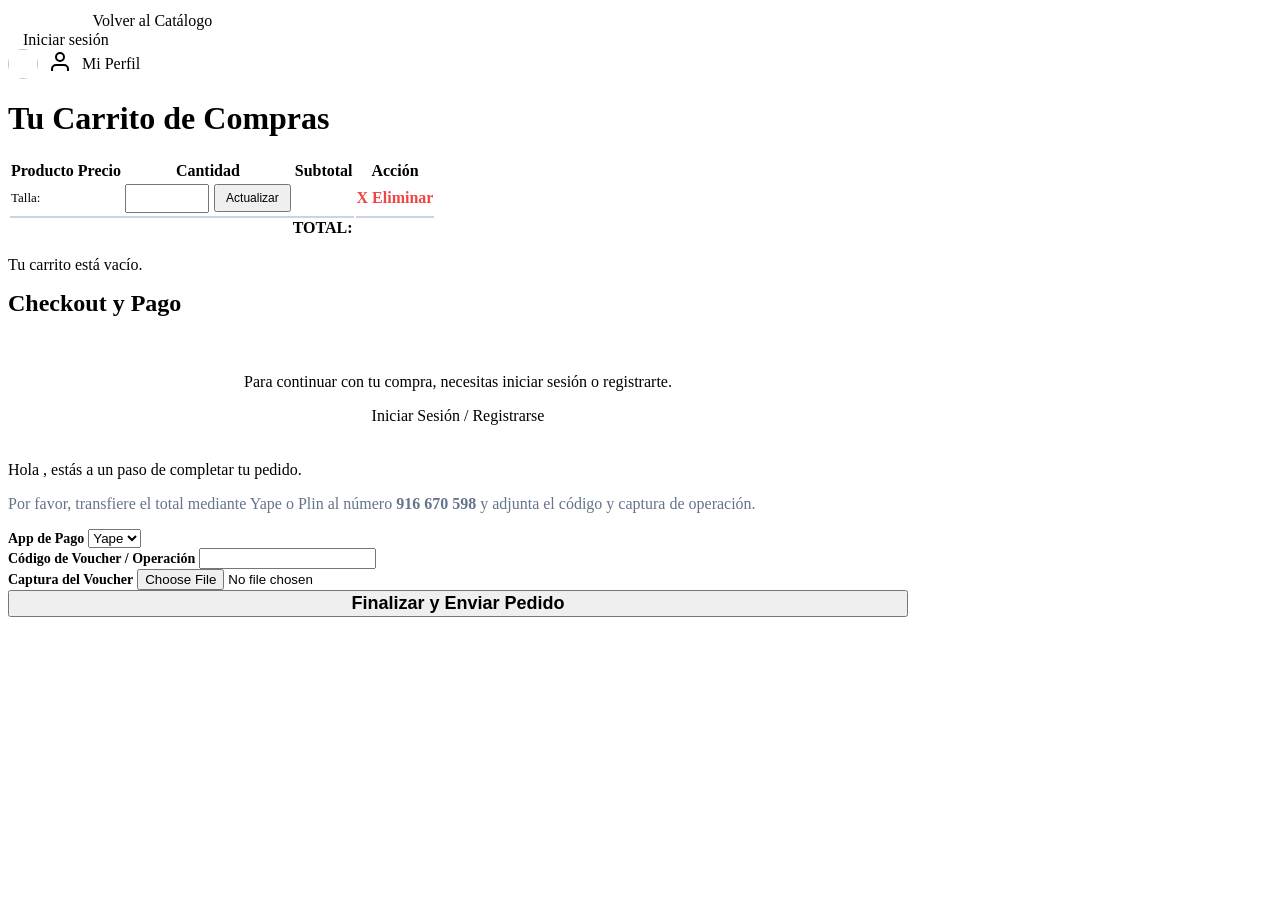
<file: src/main/resources/templates/carrito.html>
<!DOCTYPE html>
<html xmlns:th="http://www.thymeleaf.org">
<head>
    <meta charset="UTF-8">
    <title>Carrito de Compras</title>
    <link rel="icon" type="image/png" th:href="@{/assets/favicon_square.png}">
    <link rel="stylesheet" th:href="@{/css/style.css}">
</head>
<body>
    <div class="top-nav">
        <div>
            <span style="font-weight: 800; font-size: 20px; color: white;">PALANT</span>
            <a th:href="@{/catalogo}">Volver al Catálogo</a>
        </div>
        <div>
            <a th:if="${session.usuarioLogueado == null}" th:href="@{/login}" class="btn" style="color: var(--nav-gradient); padding: 5px 15px;">Iniciar sesión</a>
            <a th:if="${session.usuarioLogueado != null}" th:href="@{/perfil}" style="display:flex; align-items:center; gap:10px;">
                <img th:if="${session.usuarioLogueado.fotoPerfil != null}" th:src="${session.usuarioLogueado.fotoPerfil}" style="width: 30px; height: 30px; border-radius: 50%; object-fit: cover;">
                <span th:if="${session.usuarioLogueado.fotoPerfil == null}">
                    <svg width="24" height="24" viewBox="0 0 24 24" fill="none" stroke="currentColor" stroke-width="2"><path d="M20 21v-2a4 4 0 0 0-4-4H8a4 4 0 0 0-4 4v2"></path><circle cx="12" cy="7" r="4"></circle></svg>
                </span> Mi Perfil
            </a>
        </div>
    </div>

    <div class="container" style="max-width: 900px;">
        <h1>Tu Carrito de Compras</h1>
        
        <table th:if="${session.carrito != null and !session.carrito.isEmpty()}" class="cart-table">
            <tr>
                <th>Producto</th>
                <th>Precio</th>
                <th>Cantidad</th>
                <th>Subtotal</th>
                <th>Acción</th>
            </tr>
            <tr th:each="item : ${session.carrito}">
                <td>
                    <strong th:text="${item.producto.nombre}"></strong>
                    <div th:if="${item.talla != null and !item.talla.isEmpty()}" style="font-size: 13px; color: var(--text-muted);">
                        Talla: <span th:text="${item.talla}"></span>
                    </div>
                </td>
                <td th:text="'S/ ' + ${item.producto.precio}"></td>
                <td>
                    <form th:action="@{/carrito/actualizar}" method="post" style="display:inline-flex; align-items:center; gap:5px;">
                        <input type="hidden" name="id" th:value="${item.producto.idProducto}">
                        <input type="number" name="cant" th:value="${item.cantidad}" min="1" class="form-control" style="width: 70px; padding: 5px;">
                        <button type="submit" class="btn" style="padding: 5px 10px; font-size:12px;">Actualizar</button>
                    </form>
                </td>
                <td th:text="'S/ ' + ${item.subtotal}"></td>
                <td>
                    <a th:href="@{/carrito/eliminar(id=${item.producto.idProducto}, talla=${item.talla})}" style="color: #ef4444; font-weight:bold; text-decoration:none;">X Eliminar</a>
                </td>
            </tr>
            <tr>
                <td colspan="4" style="text-align: right; font-weight: bold; border-top: 2px solid #cbd5e1;">TOTAL:</td>
                <td th:text="'S/ ' + ${total}" style="font-weight: bold; color: var(--accent); border-top: 2px solid #cbd5e1; font-size:18px;"></td>
            </tr>
        </table>
        
        <p th:if="${session.carrito == null or session.carrito.isEmpty()}">Tu carrito está vacío.</p>
        
        <div class="checkout-card" th:if="${session.carrito != null and !session.carrito.isEmpty()}">
            <h2 style="margin-top:0;">Checkout y Pago</h2>
            
            <div th:if="${session.usuarioLogueado == null}" style="text-align: center; padding: 20px;">
                <p>Para continuar con tu compra, necesitas iniciar sesión o registrarte.</p>
                <a th:href="@{/login}" class="btn">Iniciar Sesión / Registrarse</a>
            </div>
            
            <div th:if="${session.usuarioLogueado != null}">
                <p>Hola <strong th:text="${session.usuarioLogueado.nombres}"></strong>, estás a un paso de completar tu pedido.</p>
                <p style="color: #64748b;">Por favor, transfiere el total mediante Yape o Plin al número <strong>916 670 598</strong> y adjunta el código y captura de operación.</p>
                
                <form th:action="@{/carrito/checkout}" method="post" enctype="multipart/form-data">
                    <div class="form-group">
                        <label style="font-weight: bold; font-size: 14px;">App de Pago</label>
                        <select name="metodoPago" class="form-control">
                            <option value="Yape">Yape</option>
                            <option value="Plin">Plin</option>
                        </select>
                    </div>
                    <div class="form-group">
                        <label style="font-weight: bold; font-size: 14px;">Código de Voucher / Operación</label>
                        <input type="text" name="codigoVoucher" class="form-control" required>
                    </div>
                    <div class="form-group">
                        <label style="font-weight: bold; font-size: 14px;">Captura del Voucher</label>
                        <input type="file" name="archivoVoucher" class="form-control" accept="image/*" required>
                    </div>
                    <button type="submit" class="btn" style="width: 100%; font-size: 18px; font-weight: bold;">Finalizar y Enviar Pedido</button>
                </form>
            </div>
        </div>
    </div>
</body>
</html>
</file>
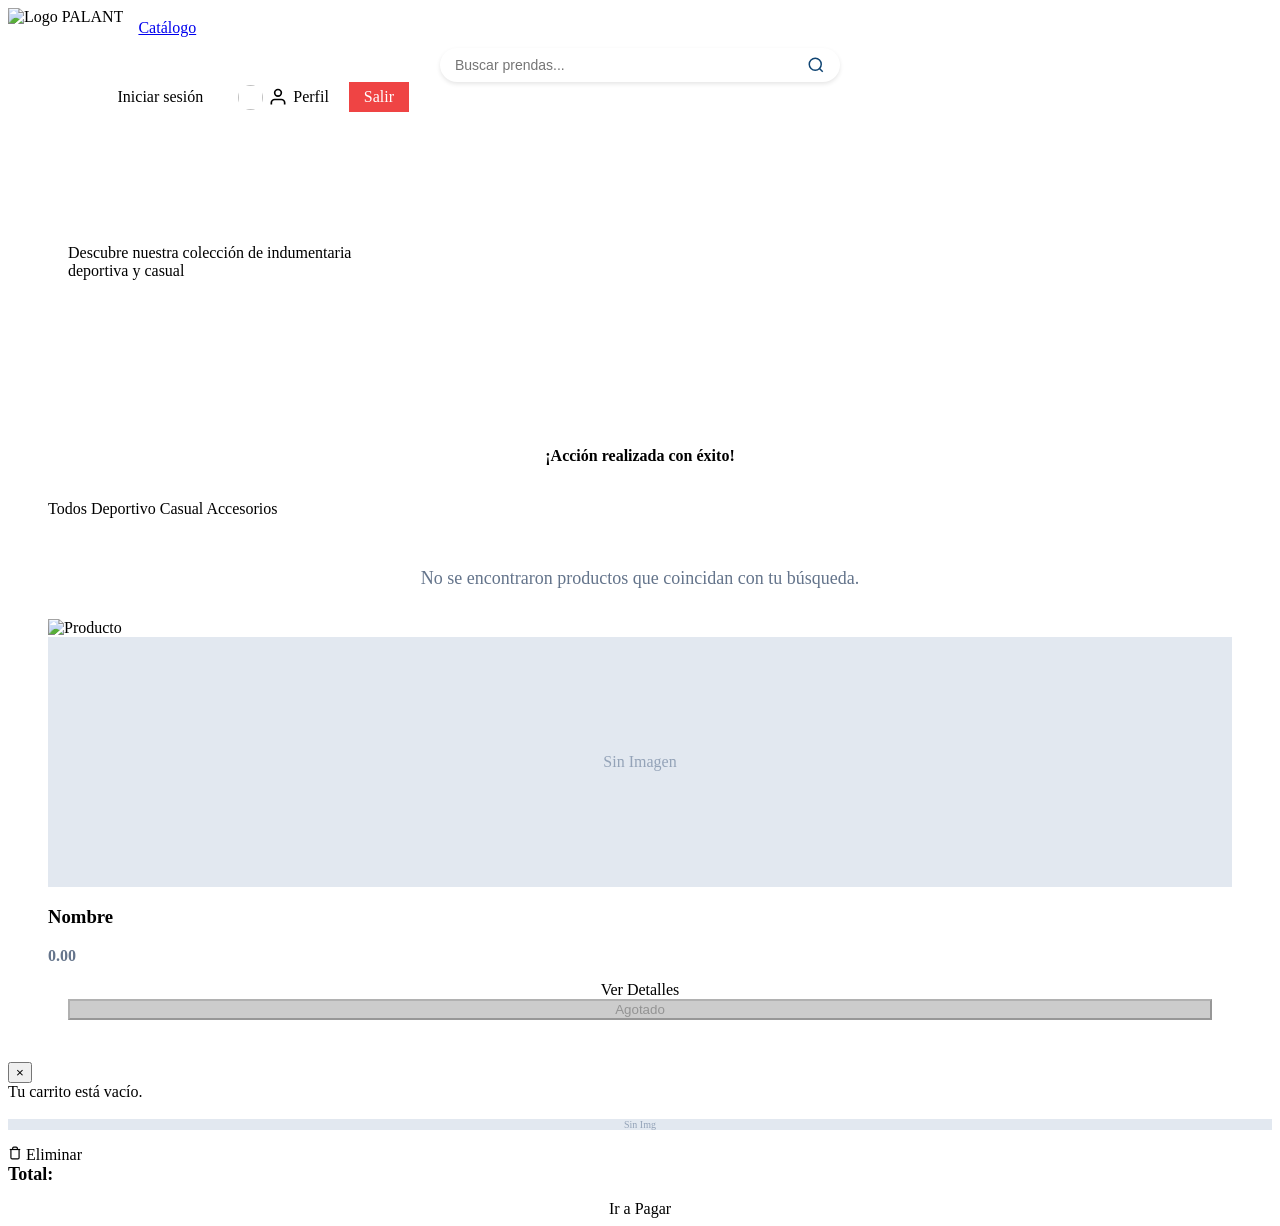
<file: src/main/resources/templates/catalogo.html>
<!DOCTYPE html>
<html xmlns:th="http://www.thymeleaf.org">
<head>
    <meta charset="UTF-8">
    <title>Catálogo PALANT S.A.C</title>
    <link rel="icon" type="image/png" th:href="@{/assets/favicon_square.png}">
    <link rel="stylesheet" th:href="@{/css/style.css}">
</head>
<body>
    <div class="top-nav">
        <div style="display: flex; align-items: center;">
            <img th:src="@{/assets/favicon.png}" alt="Logo PALANT" style="height: 40px; margin-right: 15px; object-fit: contain;">
            <a href="#">Catálogo</a>
        </div>
        <div style="flex-grow: 1; display: flex; justify-content: center; padding: 0 20px;">
            <form th:action="@{/catalogo}" method="get" style="display: flex; width: 100%; max-width: 400px; box-shadow: 0 2px 4px rgba(0,0,0,0.1); border-radius: 20px; overflow: hidden; background: white;">
                <input type="text" name="buscar" th:value="${busquedaActual}" placeholder="Buscar prendas..." style="border: none; padding: 8px 15px; width: 100%; outline: none; font-size: 14px; background: transparent;">
                <input type="hidden" name="categoria" th:value="${categoriaActual}">
                <button type="submit" style="background: transparent; border: none; padding: 8px 15px; cursor: pointer; color: #104573; font-size: 14px; transition: transform 0.2s;" onmouseover="this.style.transform='scale(1.1)'" onmouseout="this.style.transform='scale(1)'">
                    <svg width="18" height="18" viewBox="0 0 24 24" fill="none" stroke="currentColor" stroke-width="2" style="vertical-align: middle;">
                        <circle cx="11" cy="11" r="8"></circle>
                        <line x1="21" y1="21" x2="16.65" y2="16.65"></line>
                    </svg>
                </button>
            </form>
        </div>
        <div style="display: flex; align-items: center; gap: 20px;">
            <a href="#" onclick="openCart(event)" style="display: inline-flex; align-items: center; gap: 5px; color: white; text-decoration: none; font-weight: bold; transition: color 0.3s;">
                <svg width="18" height="18" viewBox="0 0 24 24" fill="none" stroke="currentColor" stroke-width="2"><path d="M6 2L3 6v14a2 2 0 0 0 2 2h14a2 2 0 0 0 2-2V6l-3-4z"></path><line x1="3" y1="6" x2="21" y2="6"></line><path d="M16 10a4 4 0 0 1-8 0"></path></svg> Carrito
            </a>
            <a th:if="${session.usuarioLogueado == null}" th:href="@{/login}" class="btn" style="color: var(--nav-gradient); padding: 6px 15px;">Iniciar sesión</a>
            <a th:if="${session.usuarioLogueado != null}" th:href="@{/perfil}" style="display:inline-flex; align-items:center; gap:5px;">
                <img th:if="${session.usuarioLogueado.fotoPerfil != null}" th:src="${session.usuarioLogueado.fotoPerfil}" style="width:25px; height:25px; border-radius:50%; object-fit:cover;">
                <span th:if="${session.usuarioLogueado.fotoPerfil == null}" style="display: flex; align-items: center;">
                    <svg width="20" height="20" viewBox="0 0 24 24" fill="none" stroke="currentColor" stroke-width="2"><path d="M20 21v-2a4 4 0 0 0-4-4H8a4 4 0 0 0-4 4v2"></path><circle cx="12" cy="7" r="4"></circle></svg>
                </span> Perfil
            </a>
            <a th:if="${session.usuarioLogueado != null}" th:href="@{/logout}" class="btn" style="background: #ef4444; color: white; padding: 6px 15px;">Salir</a>
        </div>
    </div>

    <div class="container" style="max-width: 1600px; padding: 0 40px;">
        
        <!-- Carrusel de Banners -->
        <div class="hero" style="padding: 0; overflow: hidden; position: relative; height: 300px; display: flex; align-items: center; justify-content: center;">
            
            <div th:if="${banners == null or banners.isEmpty()}" style="padding: 50px 20px;">
                Descubre nuestra colección de indumentaria deportiva y casual
            </div>

            <div th:if="${banners != null and !banners.isEmpty()}" class="carousel" style="width: 100%; height: 100%; position: relative;">
                <div th:each="b, iterStat : ${banners}" class="carousel-slide" th:style="${iterStat.index == 0 ? 'display:block;' : 'display:none;'} + ' width:100%; height:100%;'">
                    <img th:src="${b.imagenBase64}" style="width: 100%; height: 100%; object-fit: cover; border-radius: 12px;">
                </div>
            </div>
            
        </div>
        
        <script>
            let slideIndex = 0;
            const slides = document.querySelectorAll('.carousel-slide');
            if(slides.length > 1) {
                setInterval(() => {
                    slides[slideIndex].style.display = 'none';
                    slideIndex = (slideIndex + 1) % slides.length;
                    slides[slideIndex].style.display = 'block';
                }, 3500); // Cambia cada 3.5 segundos
            }
        </script>
        
        <div th:if="${param.exito}" style="background: var(--accent); color: var(--bg-dark); padding: 15px; border-radius: 8px; margin-top: 20px; text-align: center; font-weight: bold;">
            ¡Acción realizada con éxito!
        </div>

        <div class="category-tabs" style="margin-top: 20px;">
            <a th:href="@{/catalogo(categoria='Todos', buscar=${busquedaActual})}" th:class="${categoriaActual == 'Todos' ? 'tab active' : 'tab'}">Todos</a>
            <a th:href="@{/catalogo(categoria='Deportivo', buscar=${busquedaActual})}" th:class="${categoriaActual == 'Deportivo' ? 'tab active' : 'tab'}">Deportivo</a>
            <a th:href="@{/catalogo(categoria='Casual', buscar=${busquedaActual})}" th:class="${categoriaActual == 'Casual' ? 'tab active' : 'tab'}">Casual</a>
            <a th:href="@{/catalogo(categoria='Accesorio', buscar=${busquedaActual})}" th:class="${categoriaActual == 'Accesorio' ? 'tab active' : 'tab'}">Accesorios</a>
        </div>

        <div th:if="${productos == null or productos.isEmpty()}" style="text-align: center; margin-top: 50px; color: #64748b; font-size: 18px;">
            No se encontraron productos que coincidan con tu búsqueda.
        </div>

        <div class="grid" style="margin-top: 30px;" th:if="${productos != null and !productos.isEmpty()}">
            <div class="prod-card" th:each="p : ${productos}" style="display: flex; flex-direction: column; height: 100%;">
                <a th:href="@{/producto/{id}(id=${p.idProducto})}" style="display:flex; flex-direction:column; flex-grow: 1; text-decoration:none; color:inherit;">
                    <img th:if="${p.imagenBase64 != null}" th:src="${p.imagenBase64}" class="prod-img" alt="Producto">
                    <div th:if="${p.imagenBase64 == null}" style="width:100%; height:250px; background:#e2e8f0; display:flex; align-items:center; justify-content:center; color:#94a3b8;">Sin Imagen</div>
                    
                    <div class="prod-info" style="flex-grow: 1;">
                        <h3 th:text="${p.nombre}">Nombre</h3>
                        <p th:text="${p.categoria}"></p>
                        <p style="color: #64748b; font-weight: bold;" th:text="'S/ ' + ${p.precio}">0.00</p>
                    </div>
                </a>
                <div style="padding: 0 20px 20px;">
                    <a th:href="@{/producto/{id}(id=${p.idProducto})}" class="add-btn" style="display:block; box-sizing: border-box; width: 100%; text-align:center; text-decoration:none;" th:if="${p.stock > 0}">Ver Detalles</a>
                    <button th:if="${p.stock <= 0}" class="add-btn" style="background: #ccc; cursor: not-allowed; box-sizing: border-box; width: 100%;" disabled>Agotado</button>
                </div>
            </div>
        </div>
    </div>

    <!-- CART DRAWER -->
    <div class="cart-overlay" id="cartOverlay" onclick="closeCart()"></div>
    <div class="cart-drawer" id="cartDrawer" th:classappend="${param.cart != null} ? 'open' : ''">
        <div class="cart-drawer-header">
            <h2 style="color: white; margin: 0; font-size: 1.2rem; display: flex; align-items: center; gap: 8px;">
                <svg width="20" height="20" viewBox="0 0 24 24" fill="none" stroke="currentColor" stroke-width="2"><path d="M6 2L3 6v14a2 2 0 0 0 2 2h14a2 2 0 0 0 2-2V6l-3-4z"></path></svg> Tu Carrito
            </h2>
            <button class="close-cart-btn" onclick="closeCart()">×</button>
        </div>
        <div class="cart-drawer-body">
            <div th:if="${session.carrito == null or session.carrito.isEmpty()}" class="cart-drawer-empty">
                Tu carrito está vacío.
            </div>
            <div th:if="${session.carrito != null and !session.carrito.isEmpty()}">
                <div class="cart-drawer-item" th:each="item : ${session.carrito}">
                    <img th:if="${item.producto.imagenBase64 != null}" th:src="${item.producto.imagenBase64}" class="cart-drawer-item-img">
                    <div th:if="${item.producto.imagenBase64 == null}" class="cart-drawer-item-img" style="background:#e2e8f0; display:flex; align-items:center; justify-content:center; color:#94a3b8; font-size:10px;">Sin Img</div>
                    
                    <div class="cart-drawer-item-info">
                        <p class="cart-drawer-item-title" th:text="${item.producto.nombre}"></p>
                        <p class="cart-drawer-item-meta" th:if="${item.talla != null}" th:text="'Talla: ' + ${item.talla}"></p>
                        <p class="cart-drawer-item-meta" th:text="'Cant: ' + ${item.cantidad}"></p>
                        <p class="cart-drawer-item-price" th:text="'S/ ' + ${item.subtotal}"></p>
                    </div>
                    
                    <div class="cart-drawer-item-actions">
                        <a th:href="@{/carrito/eliminar(id=${item.producto.idProducto}, talla=${item.talla})}" class="cart-drawer-item-delete">
                            <svg width="14" height="14" viewBox="0 0 24 24" fill="none" stroke="currentColor" stroke-width="2"><polyline points="3 6 5 6 21 6"></polyline><path d="M19 6v14a2 2 0 0 1-2 2H7a2 2 0 0 1-2-2V6m3 0V4a2 2 0 0 1 2-2h4a2 2 0 0 1 2 2v2"></path></svg> Eliminar
                        </a>
                    </div>
                </div>
            </div>
        </div>
        <div class="cart-drawer-footer" th:if="${session.carrito != null and !session.carrito.isEmpty()}">
            <div style="display:flex; justify-content:space-between; margin-bottom:15px; font-weight:bold; font-size:18px;">
                <span>Total:</span>
                <span style="color:var(--accent);" th:text="'S/ ' + ${#aggregates.sum(session.carrito.![subtotal])}"></span>
            </div>
            <a th:href="@{/carrito}" class="add-btn" style="display:block; text-align:center; text-decoration:none;">Ir a Pagar</a>
        </div>
    </div>

    <script>
        function openCart(e) {
            if(e) e.preventDefault();
            document.getElementById('cartOverlay').classList.add('show');
            document.getElementById('cartDrawer').classList.add('open');
        }
        function closeCart() {
            document.getElementById('cartOverlay').classList.remove('show');
            document.getElementById('cartDrawer').classList.remove('open');
            if(window.location.search.includes('cart=open')) {
                const newUrl = window.location.pathname + window.location.search.replace(/[\?&]cart=open/, '').replace(/^&/, '?');
                window.history.replaceState({}, '', newUrl || window.location.pathname);
            }
        }
        window.addEventListener('DOMContentLoaded', () => {
            if(window.location.search.includes('cart=open')) {
                document.getElementById('cartOverlay').classList.add('show');
            }
        });
    </script>
</body>
</html>
</file>
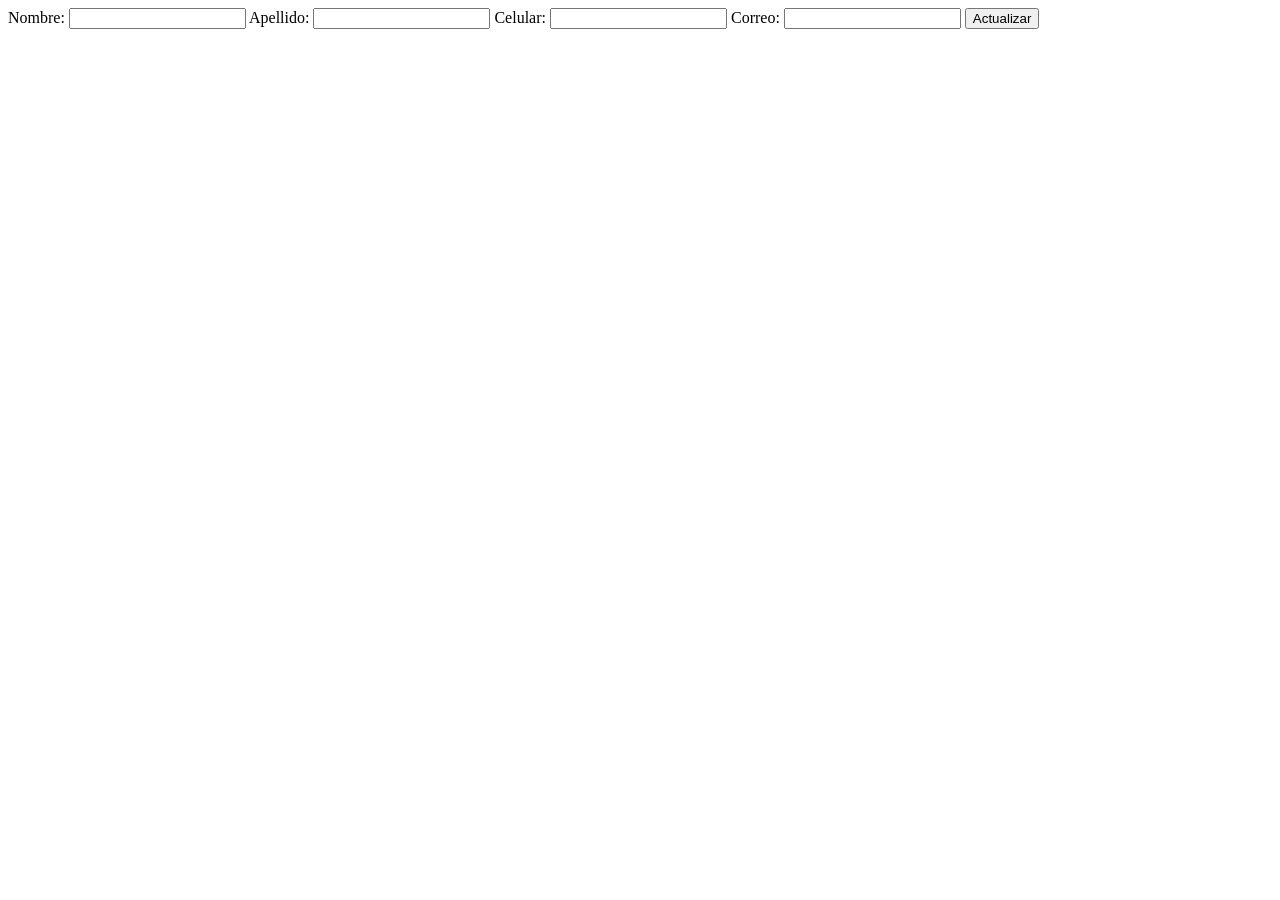
<file: src/main/resources/templates/formEditar.html>
<!DOCTYPE html>
<html>
<head>
<meta charset="UTF-8">
<title>Insert title here</title>
</head>
<body>
<form th:action="@{/actualizar}" th:object="${alumno}" method="post">

    <!-- Campo oculto: imprescindible para saber a QUIÉN actualizar -->
    <input type="hidden" th:field="*{idalumno}">

    <label>Nombre:</label>
    <input type="text" th:field="*{nombre}">

    <label>Apellido:</label>
    <input type="text" th:field="*{apellido}">

    <label>Celular:</label>
    <input type="text" th:field="*{celular}">

    <label>Correo:</label>
    <input type="email" th:field="*{correo}">

    <button type="submit">Actualizar</button>
</form>
</body>
</html>
</file>
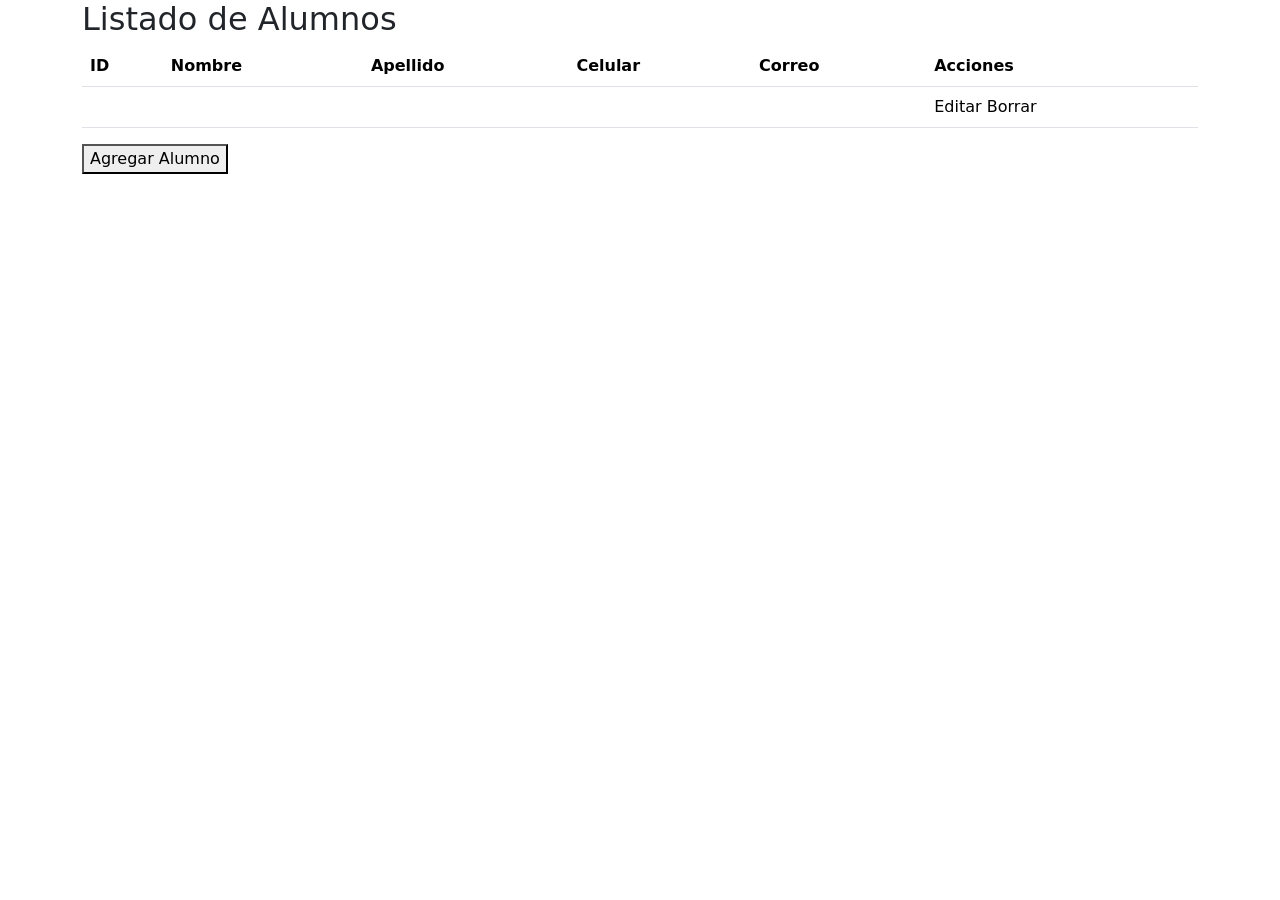
<file: src/main/resources/templates/listado.html>
<!DOCTYPE html>
<html xmlns:th="http://www.thymeleaf.org">
<head>
    <meta charset="UTF-8">
    <title>listado</title>
    <link href="https://cdn.jsdelivr.net/npm/bootstrap@5.3.8/dist/css/bootstrap.min.css" rel="stylesheet" integrity="sha384-sRIl4kxILFvY47J16cr9ZwB07vP4J8+LH7qKQnuqkuIAvNWLzeN8tE5YBujZqJLB" crossorigin="anonymous">
</head>
<body>

<div class="container">
    <h2>Listado de Alumnos</h2>
    <table class="table">
        <tr>
            <th>ID</th>
            <th>Nombre</th>
            <th>Apellido</th>
            <th>Celular</th>
            <th>Correo</th>
            <th>Acciones</th>
        </tr>
        <!--Se crea una variable alumno que toma cada elemento de la lista listaAlumno-->
        <tr th:each="alumno:${listaAlumno}">
            <td th:text="${alumno.idalumno}"></td>
            <td th:text="${alumno.nombre}"></td>
            <td th:text="${alumno.apellido}"></td>
            <td th:text="${alumno.celular}"></td>
            <td th:text="${alumno.correo}"></td>
            <td>
            	<a th:href="@{/editar/{id}(id=${alumno.idalumno})}">
            		Editar
            	</a>
            	<a th:href="@{/borrar/{id}(id=${alumno.idalumno})}">
            		Borrar
            	</a>
            </td>
        </tr>
    </table>
    <button>
		<a th:href="@{/nuevoAlumno}">
			Agregar Alumno
		</a>
	</button>
</div>
</body>
</html>
</file>
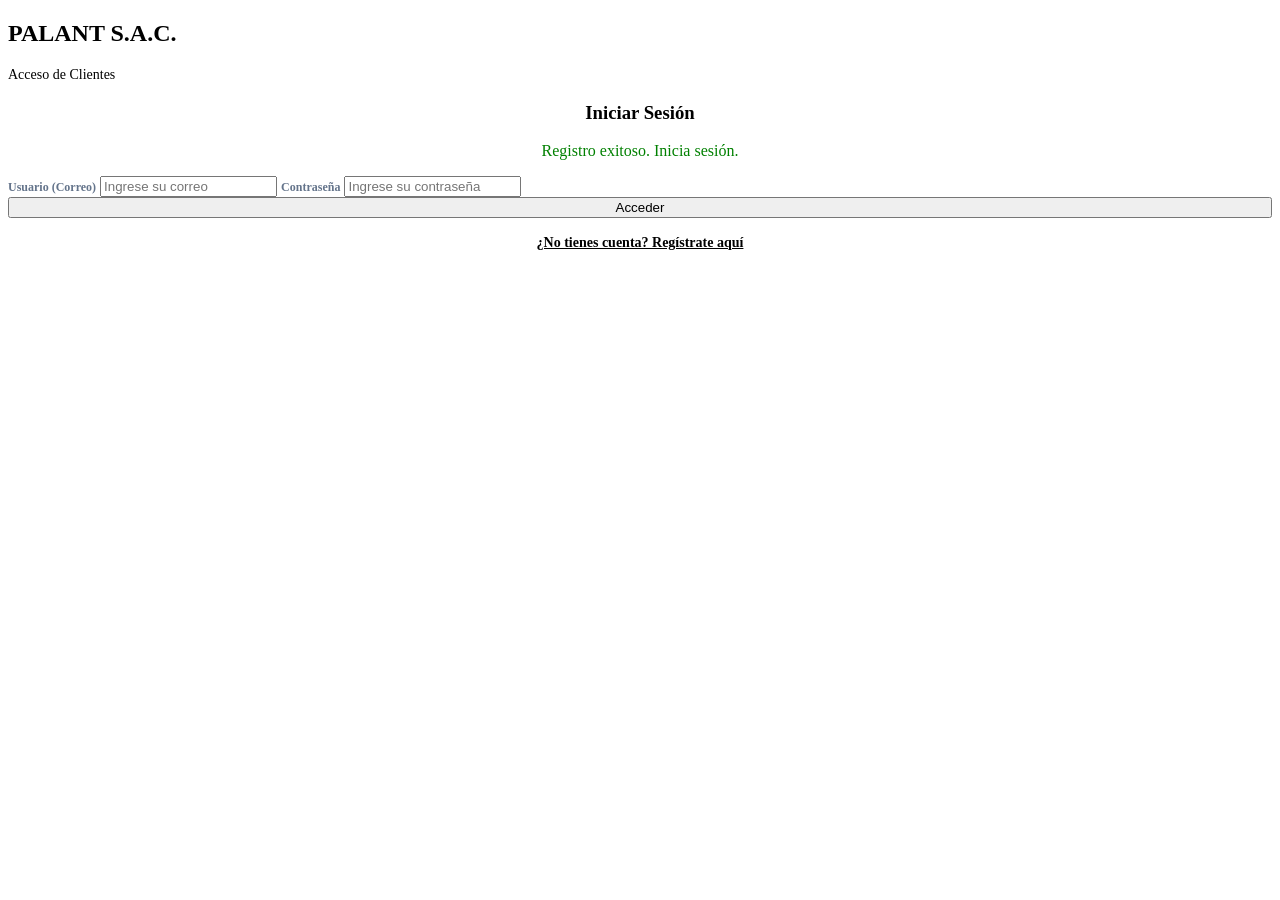
<file: src/main/resources/templates/login.html>
<!DOCTYPE html>
<html xmlns:th="http://www.thymeleaf.org">
<head>
    <meta charset="UTF-8">
    <title>Login - PALANT S.A.C</title>
    <link rel="icon" type="image/png" th:href="@{/assets/favicon_square.png}">
    <link rel="stylesheet" th:href="@{/css/style.css}">
</head>
<body class="auth-wrapper">
    <div class="login-card">
        <div class="login-header">
            <h2>PALANT S.A.C.</h2>
            <p style="margin:0; font-size: 14px;">Acceso de Clientes</p>
        </div>
        <div class="login-body">
            <h3 style="text-align: center;">Iniciar Sesión</h3>
            <p th:if="${error}" th:text="${error}" style="color: red; text-align: center;"></p>
            <p th:if="${param.registrado}" style="color: green; text-align: center;">Registro exitoso. Inicia sesión.</p>
            
            <form th:action="@{/login}" method="post">
                <label style="font-size:12px; color:#64748b; font-weight:bold;">Usuario (Correo)</label>
                <input type="email" name="correo" class="form-control" placeholder="Ingrese su correo" required>
                
                <label style="font-size:12px; color:#64748b; font-weight:bold;">Contraseña</label>
                <input type="password" name="contrasena" class="form-control" placeholder="Ingrese su contraseña" required>
                
                <button type="submit" class="btn" style="width: 100%;">Acceder</button>
            </form>
            <div style="text-align: center; margin-top: 15px;">
                <a th:href="@{/registro}" style="color: var(--primary); text-decoration:underline; font-weight:bold; font-size:14px;">¿No tienes cuenta? Regístrate aquí</a>
            </div>
        </div>
    </div>
</body>
</html>
</file>
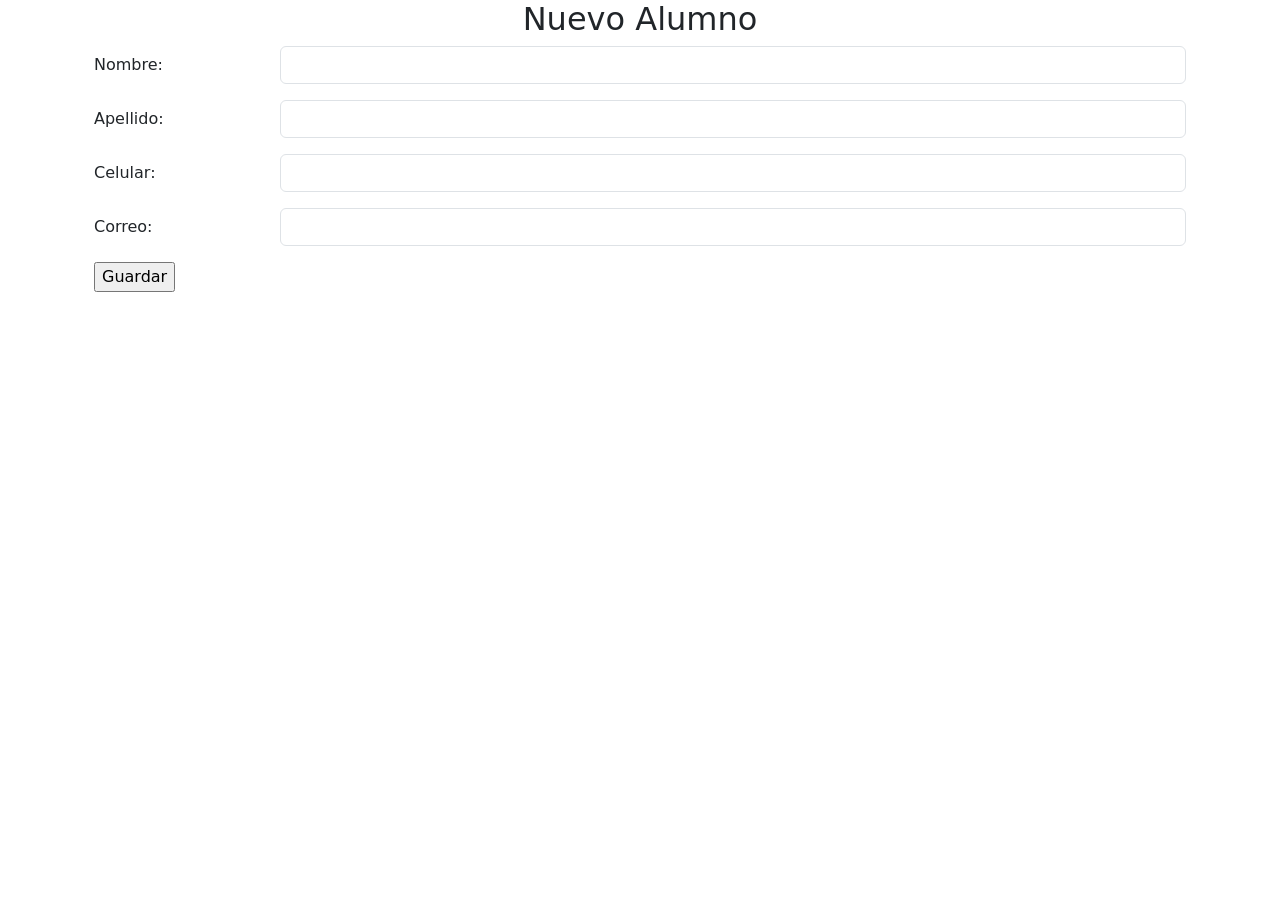
<file: src/main/resources/templates/nuevoAlumno.html>
<!DOCTYPE html>
<html xmlns:th="http://www.thymeleaf.org">
<head>
    <meta charset="UTF-8">
    <title>listado</title>
    <link href="https://cdn.jsdelivr.net/npm/bootstrap@5.3.8/dist/css/bootstrap.min.css" rel="stylesheet" integrity="sha384-sRIl4kxILFvY47J16cr9ZwB07vP4J8+LH7qKQnuqkuIAvNWLzeN8tE5YBujZqJLB" crossorigin="anonymous">
</head>
<body>
<div class="container">
	<div class="container text-center">
		<h2 class="h2">
			Nuevo Alumno
		</h2>
	</div>
	<div class="container">
	<form id="form1" method="post" th:action="@{/guardar}" th:object="${alumno}">
		<div class="row mb-3">
    		<label for="inputEmail3" class="col-sm-2 col-form-label">
    			Nombre:
    		</label>
    		<div class="col-sm-10">
      			<input type="text" th:field="*{nombre}" class="form-control" id="inputEmail3">
    		</div>
  		</div>
  		
  		<div class="row mb-3">
    		<label for="inputApellido" class="col-sm-2 col-form-label">
    			Apellido:
    		</label>
    		<div class="col-sm-10">
      			<input type="text" th:field="*{apellido}" class="form-control" id="inputApellido">
    		</div>
  		</div>
  		
  		<div class="row mb-3">
    		<label for="inputPassword3" class="col-sm-2 col-form-label">
    			Celular:
    		</label>
    		<div class="col-sm-10">
      			<input type="text" th:field="*{celular}" class="form-control" id="inputPassword3">
    		</div>
  		</div>
  		
  		<div class="row mb-3">
    		<label for="inputPassword3" class="col-sm-2 col-form-label">
    			Correo:
    		</label>
    		<div class="col-sm-10">
      			<input type="email" th:field="*{correo}" class="form-control" id="inputPassword3">
    		</div>
  		</div>
		<p>
			<input type="submit" value="Guardar" class="btn-primary">
		</p>
	</form>
	</div>
</div>
</body>
</html>
</file>
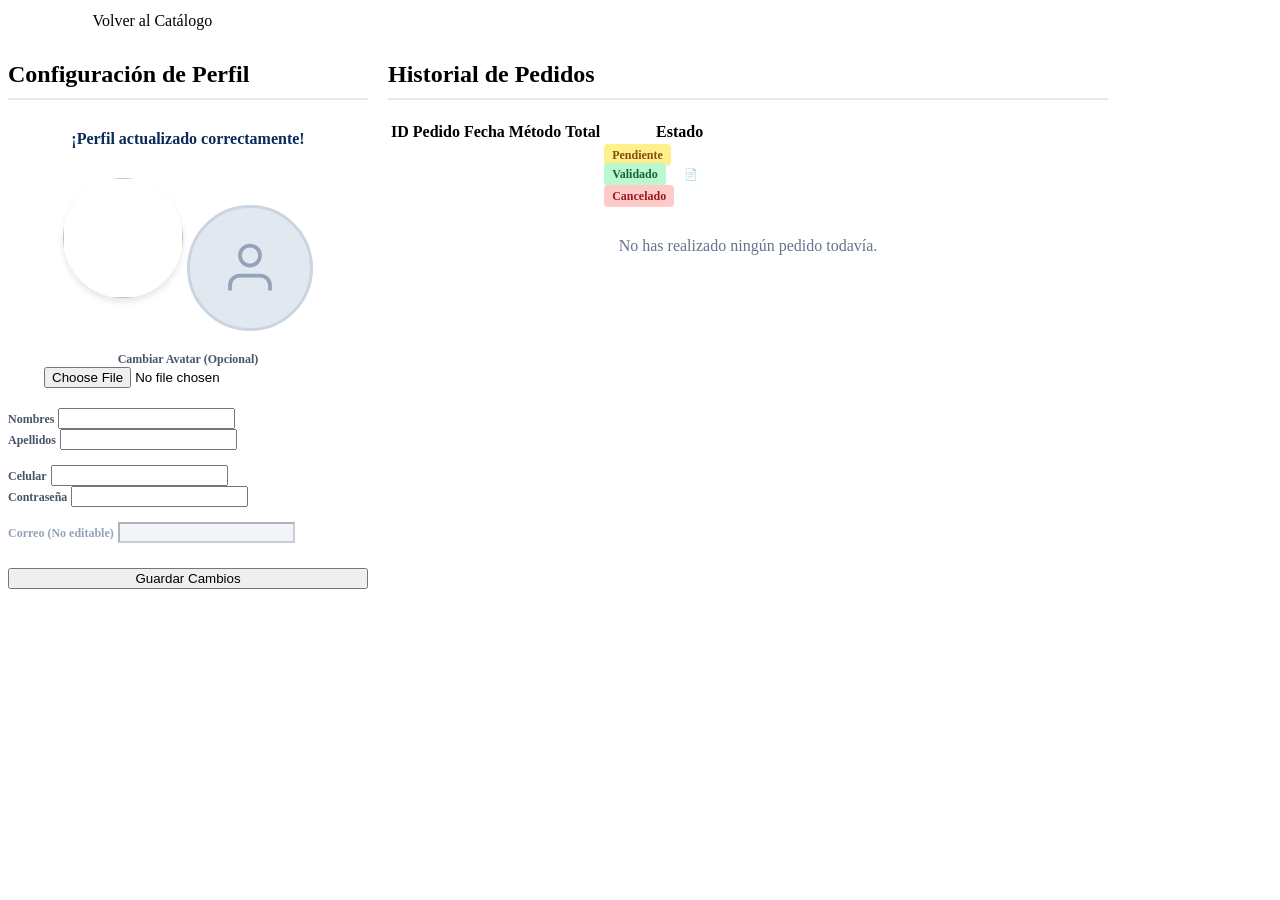
<file: src/main/resources/templates/perfil.html>
<!DOCTYPE html>
<html xmlns:th="http://www.thymeleaf.org">
<head>
    <meta charset="UTF-8">
    <title>Mi Perfil - PALANT S.A.C</title>
    <link rel="icon" type="image/png" th:href="@{/assets/favicon_square.png}">
    <link rel="stylesheet" th:href="@{/css/style.css}">
</head>
<body>
    <div class="top-nav">
        <div>
            <span style="font-weight: 800; font-size: 20px; color: white;">PALANT</span>
            <a th:href="@{/catalogo}">Volver al Catálogo</a>
        </div>
    </div>

    <div class="container" style="max-width: 1100px; margin-top:30px; display: grid; grid-template-columns: 1fr 2fr; gap: 20px;">
        <div class="list-section">
            <h2 style="margin-top:0; border-bottom: 2px solid #e2e8f0; padding-bottom:10px;">Configuración de Perfil</h2>
            
            <div th:if="${param.exito}" style="background: var(--accent); color: #082B59; padding: 10px; border-radius: 8px; margin-bottom: 20px; text-align: center; font-weight: bold;">
                ¡Perfil actualizado correctamente!
            </div>
            
            <form th:action="@{/perfil/actualizar}" th:object="${cliente}" method="post" enctype="multipart/form-data">
                
                <div style="text-align: center; margin-bottom: 20px;">
                    <img th:if="${cliente.fotoPerfil != null}" th:src="${cliente.fotoPerfil}" style="width: 120px; height: 120px; border-radius: 50%; object-fit: cover; border: 3px solid var(--accent); box-shadow: 0 4px 6px rgba(0,0,0,0.1);">
                    <div th:if="${cliente.fotoPerfil == null}" style="width: 120px; height: 120px; border-radius: 50%; background: #e2e8f0; display:inline-flex; align-items:center; justify-content:center; border: 3px solid #cbd5e1; color: #94a3b8;">
                        <svg width="60" height="60" viewBox="0 0 24 24" fill="none" stroke="currentColor" stroke-width="1.5"><path d="M20 21v-2a4 4 0 0 0-4-4H8a4 4 0 0 0-4 4v2"></path><circle cx="12" cy="7" r="4"></circle></svg>
                    </div>
                    <br><br>
                    <label style="font-size:12px; font-weight:bold; color:#475569;">Cambiar Avatar (Opcional)</label>
                    <input type="file" name="archivoFoto" class="form-control" accept="image/*" style="width: 80%; margin: 0 auto;">
                </div>
                
                <div class="grid" style="grid-template-columns: 1fr 1fr; gap:15px; margin-bottom:15px;">
                    <div>
                        <label style="font-size:12px; font-weight:bold; color:#475569;">Nombres</label>
                        <input type="text" th:field="*{nombres}" class="form-control" required>
                    </div>
                    <div>
                        <label style="font-size:12px; font-weight:bold; color:#475569;">Apellidos</label>
                        <input type="text" th:field="*{apellidos}" class="form-control" required>
                    </div>
                </div>
                
                <div class="grid" style="grid-template-columns: 1fr 1fr; gap:15px; margin-bottom:15px;">
                    <div>
                        <label style="font-size:12px; font-weight:bold; color:#475569;">Celular</label>
                        <input type="text" th:field="*{celular}" class="form-control" required>
                    </div>
                    <div>
                        <label style="font-size:12px; font-weight:bold; color:#475569;">Contraseña</label>
                        <input type="text" th:field="*{contrasena}" class="form-control" required>
                    </div>
                </div>
                
                <div style="margin-bottom:15px;">
                    <label style="font-size:12px; font-weight:bold; color:#94a3b8;">Correo (No editable)</label>
                    <input type="text" th:field="*{correo}" class="form-control" disabled style="background:#f1f5f9; cursor:not-allowed;">
                </div>
                
                <button type="submit" class="btn" style="width: 100%; margin-top: 10px;">Guardar Cambios</button>
            </form>
        </div>
        
        <div class="list-section">
            <h2 style="margin-top:0; border-bottom: 2px solid #e2e8f0; padding-bottom:10px;">Historial de Pedidos</h2>
            
            <table class="cart-table" th:if="${pedidos != null and !pedidos.isEmpty()}">
                <tr>
                    <th>ID Pedido</th>
                    <th>Fecha</th>
                    <th>Método</th>
                    <th>Total</th>
                    <th>Estado</th>
                </tr>
                <tr th:each="p : ${pedidos}">
                    <td th:text="'#' + ${p.idPedido}"></td>
                    <td th:text="${#dates.format(p.fecha, 'dd/MM/yyyy HH:mm')}"></td>
                    <td th:text="${p.metodoPago}"></td>
                    <td th:text="'S/ ' + ${p.montoTotal}"></td>
                    <td>
                        <span th:if="${p.estado == 'Pendiente'}" style="background: #fef08a; color: #854d0e; padding: 4px 8px; border-radius: 4px; font-size: 12px; font-weight: bold;">Pendiente</span>
                        <div th:if="${p.estado == 'Validado'}" style="display: flex; align-items: center; gap: 10px;">
                            <span style="background: #bbf7d0; color: #166534; padding: 4px 8px; border-radius: 4px; font-size: 12px; font-weight: bold;">Validado</span>
                            <a th:href="@{/boleta/{id}(id=${p.idPedido})}" target="_blank" class="btn" style="padding: 3px 8px; font-size: 11px; background:var(--nav-gradient); color:white; text-decoration:none;">📄 Ver Boleta</a>
                        </div>
                        <span th:if="${p.estado == 'Cancelado'}" style="background: #fecaca; color: #991b1b; padding: 4px 8px; border-radius: 4px; font-size: 12px; font-weight: bold;">Cancelado</span>
                    </td>
                </tr>
            </table>
            
            <div th:if="${pedidos == null or pedidos.isEmpty()}" style="text-align:center; padding: 30px; color: #64748b;">
                No has realizado ningún pedido todavía.
            </div>
        </div>
    </div>
</body>
</html>
</file>
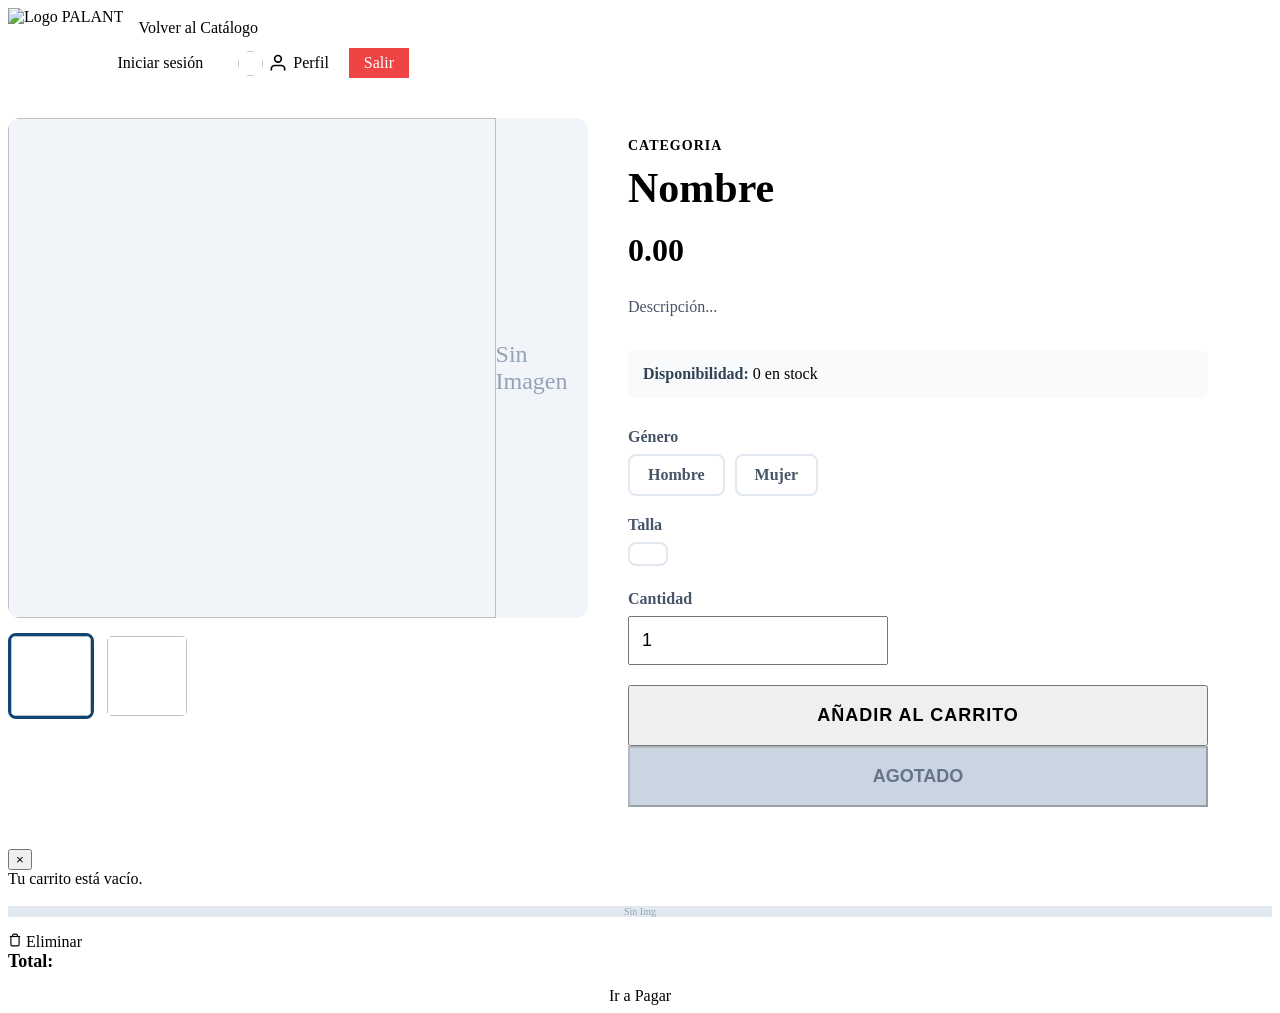
<file: src/main/resources/templates/producto_detalle.html>
<!DOCTYPE html>
<html xmlns:th="http://www.thymeleaf.org">
<head>
    <meta charset="UTF-8">
    <title th:text="${producto.nombre} + ' - PALANT S.A.C'">Detalle de Producto</title>
    <link rel="icon" type="image/png" th:href="@{/assets/favicon_square.png}">
    <link rel="stylesheet" th:href="@{/css/style.css}">
</head>
<body>
    <div class="top-nav">
        <div style="display: flex; align-items: center;">
            <img th:src="@{/assets/favicon.png}" alt="Logo PALANT" style="height: 40px; margin-right: 15px; object-fit: contain;">
            <a th:href="@{/catalogo}">Volver al Catálogo</a>
        </div>
        <div style="display: flex; align-items: center; gap: 20px;">
            <a href="#" onclick="openCart(event)" style="display: inline-flex; align-items: center; gap: 5px; color: white; text-decoration: none; font-weight: bold; transition: color 0.3s;">
                <svg width="18" height="18" viewBox="0 0 24 24" fill="none" stroke="currentColor" stroke-width="2"><path d="M6 2L3 6v14a2 2 0 0 0 2 2h14a2 2 0 0 0 2-2V6l-3-4z"></path><line x1="3" y1="6" x2="21" y2="6"></line><path d="M16 10a4 4 0 0 1-8 0"></path></svg> Carrito
            </a>
            <a th:if="${session.usuarioLogueado == null}" th:href="@{/login}" class="btn" style="color: var(--nav-gradient); padding: 6px 15px;">Iniciar sesión</a>
            <a th:if="${session.usuarioLogueado != null}" th:href="@{/perfil}" style="display:inline-flex; align-items:center; gap:5px;">
                <img th:if="${session.usuarioLogueado.fotoPerfil != null}" th:src="${session.usuarioLogueado.fotoPerfil}" style="width:25px; height:25px; border-radius:50%; object-fit:cover;">
                <span th:if="${session.usuarioLogueado.fotoPerfil == null}" style="display: flex; align-items: center;">
                    <svg width="20" height="20" viewBox="0 0 24 24" fill="none" stroke="currentColor" stroke-width="2"><path d="M20 21v-2a4 4 0 0 0-4-4H8a4 4 0 0 0-4 4v2"></path><circle cx="12" cy="7" r="4"></circle></svg>
                </span> Perfil
            </a>
            <a th:if="${session.usuarioLogueado != null}" th:href="@{/logout}" class="btn" style="background: #ef4444; color: white; padding: 6px 15px;">Salir</a>
        </div>
    </div>

    <div class="container" style="max-width: 1200px; margin-top: 40px; display: grid; grid-template-columns: 1fr 1fr; gap: 40px;">
        
        <!-- Galería de Imágenes -->
        <div>
            <div style="width: 100%; height: 500px; background: #f1f5f9; border-radius: 12px; overflow: hidden; margin-bottom: 15px; display:flex; align-items:center; justify-content:center;">
                <img id="mainImage" th:if="${producto.imagenBase64 != null}" th:src="${producto.imagenBase64}" style="width: 100%; height: 100%; object-fit: cover;">
                <span th:if="${producto.imagenBase64 == null}" style="color: #94a3b8; font-size:24px;">Sin Imagen</span>
            </div>
            
            <div id="thumbContainer" style="display: flex; gap: 10px; overflow-x: auto; padding-bottom: 10px;" th:if="${producto.imagenesExtra != null and !producto.imagenesExtra.isEmpty()}">
                <img class="thumb-img" th:src="${producto.imagenBase64}" style="width: 80px; height: 80px; object-fit: cover; border-radius: 8px; cursor: pointer; border: 3px solid #104573;" onclick="changeMainImage(this, this.src)">
                <img th:each="imgExtra : ${producto.imagenesExtra}" class="thumb-img" th:src="${imgExtra.imagenBase64}" style="width: 80px; height: 80px; object-fit: cover; border-radius: 8px; cursor: pointer; border: 3px solid transparent;" onclick="changeMainImage(this, this.src)">
            </div>
        </div>
        
        <!-- Info del Producto -->
        <div style="padding: 20px 0;">
            <div style="text-transform: uppercase; color: var(--accent); font-weight: 800; font-size: 14px; letter-spacing: 1px; margin-bottom: 10px;" th:text="${producto.categoria}">CATEGORIA</div>
            <h1 style="margin: 0 0 20px 0; font-size: 42px; color: var(--text-dark);" th:text="${producto.nombre}">Nombre</h1>
            
            <div style="font-size: 32px; font-weight: 800; color: var(--nav-gradient); margin-bottom: 25px;" th:text="'S/ ' + ${producto.precio}">0.00</div>
            
            <p style="color: #475569; font-size: 16px; line-height: 1.6; margin-bottom: 30px;" th:text="${producto.descripcion}">Descripción...</p>
            
            <div style="padding: 15px; background: #f8fafc; border-radius: 8px; margin-bottom: 30px;">
                <span style="font-weight: bold; color: #334155;">Disponibilidad:</span> 
                <span th:text="${producto.stock} + ' en stock'" th:style="${producto.stock > 0 ? 'color:#16a34a;' : 'color:#ef4444;'}">0 en stock</span>
            </div>
            
            <form th:action="@{/carrito/agregar}" method="post" th:if="${producto.stock > 0}" onsubmit="return validateSelection()">
                <input type="hidden" name="id" th:value="${producto.idProducto}">
                
                <div style="margin-bottom: 20px;">
                    <div style="margin-bottom: 20px;">
                        <label style="display:block; font-weight:bold; margin-bottom:8px; color: #475569;">Género</label>
                        <div style="display: flex; flex-wrap: wrap; gap: 10px;">
                            <label style="cursor: pointer;">
                                <input type="radio" name="genero" value="Hombre" required style="display:none;" onchange="updateGenderUI(this)">
                                <span class="gender-btn" style="display: inline-block; padding: 10px 18px; border: 2px solid #e2e8f0; border-radius: 8px; font-weight: bold; color: #475569; transition: all 0.2s; user-select: none;">Hombre</span>
                            </label>
                            <label style="cursor: pointer;">
                                <input type="radio" name="genero" value="Mujer" required style="display:none;" onchange="updateGenderUI(this)">
                                <span class="gender-btn" style="display: inline-block; padding: 10px 18px; border: 2px solid #e2e8f0; border-radius: 8px; font-weight: bold; color: #475569; transition: all 0.2s; user-select: none;">Mujer</span>
                            </label>
                        </div>
                    </div>

                    <div th:if="${producto.tallasDisponibles != null and !producto.tallasDisponibles.isEmpty()}" style="margin-bottom: 20px;">
                        <label style="display:block; font-weight:bold; margin-bottom:8px; color: #475569;">Talla</label>
                        <div style="display: flex; flex-wrap: wrap; gap: 10px;">
                            <th:block th:each="tallaStr : ${#strings.arraySplit(producto.tallasDisponibles, ',')}">
                                <label style="cursor: pointer;">
                                    <input type="radio" name="talla" th:value="${#strings.trim(tallaStr)}" required style="display:none;" onchange="updateSizeUI(this)">
                                    <span class="size-btn" style="display: inline-block; padding: 10px 18px; border: 2px solid #e2e8f0; border-radius: 8px; font-weight: bold; color: #475569; transition: all 0.2s; user-select: none;" th:text="${#strings.trim(tallaStr)}"></span>
                                </label>
                            </th:block>
                        </div>
                    </div>
                    
                    <div>
                        <label style="display:block; font-weight:bold; margin-bottom:8px; color: #475569;">Cantidad</label>
                        <input type="number" name="cant" value="1" min="1" th:max="${producto.stock}" class="form-control" style="font-size: 18px; padding: 12px; height: auto;" required>
                    </div>
                </div>
                
                <button type="submit" class="btn" style="width: 100%; padding: 18px; font-size: 18px; font-weight: 800; letter-spacing: 1px;">
                    AÑADIR AL CARRITO
                </button>
            </form>
            
            <button th:if="${producto.stock <= 0}" class="btn" style="width: 100%; padding: 18px; font-size: 18px; font-weight: 800; background: #cbd5e1; color: #64748b; cursor: not-allowed;" disabled>
                AGOTADO
            </button>
            
        </div>
    </div>
    
    </div>

    <!-- CART DRAWER -->
    <div class="cart-overlay" id="cartOverlay" onclick="closeCart()"></div>
    <div class="cart-drawer" id="cartDrawer" th:classappend="${param.cart != null} ? 'open' : ''">
        <div class="cart-drawer-header">
            <h2 style="color: white; margin: 0; font-size: 1.2rem; display: flex; align-items: center; gap: 8px;">
                <svg width="20" height="20" viewBox="0 0 24 24" fill="none" stroke="currentColor" stroke-width="2"><path d="M6 2L3 6v14a2 2 0 0 0 2 2h14a2 2 0 0 0 2-2V6l-3-4z"></path></svg> Tu Carrito
            </h2>
            <button class="close-cart-btn" onclick="closeCart()">×</button>
        </div>
        <div class="cart-drawer-body">
            <div th:if="${session.carrito == null or session.carrito.isEmpty()}" class="cart-drawer-empty">
                Tu carrito está vacío.
            </div>
            <div th:if="${session.carrito != null and !session.carrito.isEmpty()}">
                <div class="cart-drawer-item" th:each="item : ${session.carrito}">
                    <img th:if="${item.producto.imagenBase64 != null}" th:src="${item.producto.imagenBase64}" class="cart-drawer-item-img">
                    <div th:if="${item.producto.imagenBase64 == null}" class="cart-drawer-item-img" style="background:#e2e8f0; display:flex; align-items:center; justify-content:center; color:#94a3b8; font-size:10px;">Sin Img</div>
                    
                    <div class="cart-drawer-item-info">
                        <p class="cart-drawer-item-title" th:text="${item.producto.nombre}"></p>
                        <p class="cart-drawer-item-meta" th:if="${item.talla != null}" th:text="'Talla: ' + ${item.talla}"></p>
                        <p class="cart-drawer-item-meta" th:text="'Cant: ' + ${item.cantidad}"></p>
                        <p class="cart-drawer-item-price" th:text="'S/ ' + ${item.subtotal}"></p>
                    </div>
                    
                    <div class="cart-drawer-item-actions">
                        <a th:href="@{/carrito/eliminar(id=${item.producto.idProducto}, talla=${item.talla})}" class="cart-drawer-item-delete">
                            <svg width="14" height="14" viewBox="0 0 24 24" fill="none" stroke="currentColor" stroke-width="2"><polyline points="3 6 5 6 21 6"></polyline><path d="M19 6v14a2 2 0 0 1-2 2H7a2 2 0 0 1-2-2V6m3 0V4a2 2 0 0 1 2-2h4a2 2 0 0 1 2 2v2"></path></svg> Eliminar
                        </a>
                    </div>
                </div>
            </div>
        </div>
        <div class="cart-drawer-footer" th:if="${session.carrito != null and !session.carrito.isEmpty()}">
            <div style="display:flex; justify-content:space-between; margin-bottom:15px; font-weight:bold; font-size:18px;">
                <span>Total:</span>
                <span style="color:var(--accent);" th:text="'S/ ' + ${#aggregates.sum(session.carrito.![subtotal])}"></span>
            </div>
            <a th:href="@{/carrito}" class="add-btn" style="display:block; text-align:center; text-decoration:none;">Ir a Pagar</a>
        </div>
    </div>

    <script>
        function updateSizeUI(radio) {
            document.querySelectorAll('.size-btn').forEach(btn => {
                btn.style.borderColor = '#e2e8f0';
                btn.style.backgroundColor = 'transparent';
                btn.style.color = '#475569';
            });
            if(radio.checked) {
                const selectedSpan = radio.nextElementSibling;
                selectedSpan.style.borderColor = '#84cc16';
                selectedSpan.style.backgroundColor = '#84cc16';
                selectedSpan.style.color = '#ffffff';
            }
        }
        function updateGenderUI(radio) {
            document.querySelectorAll('.gender-btn').forEach(btn => {
                btn.style.borderColor = '#e2e8f0';
                btn.style.backgroundColor = 'transparent';
                btn.style.color = '#475569';
            });
            if(radio.checked) {
                const selectedSpan = radio.nextElementSibling;
                selectedSpan.style.borderColor = '#104573';
                selectedSpan.style.backgroundColor = '#104573';
                selectedSpan.style.color = '#ffffff';
            }
        }
        function changeMainImage(element, src) {
            document.getElementById('mainImage').src = src;
            document.querySelectorAll('.thumb-img').forEach(img => {
                img.style.borderColor = 'transparent';
            });
            element.style.borderColor = '#104573';
        }
        
        function openCart(e) {
            if(e) e.preventDefault();
            document.getElementById('cartOverlay').classList.add('show');
            document.getElementById('cartDrawer').classList.add('open');
        }
        function closeCart() {
            document.getElementById('cartOverlay').classList.remove('show');
            document.getElementById('cartDrawer').classList.remove('open');
            if(window.location.search.includes('cart=open')) {
                const newUrl = window.location.pathname + window.location.search.replace(/[\?&]cart=open/, '').replace(/^&/, '?');
                window.history.replaceState({}, '', newUrl || window.location.pathname);
            }
        }
        window.addEventListener('DOMContentLoaded', () => {
            if(window.location.search.includes('cart=open')) {
                document.getElementById('cartOverlay').classList.add('show');
            }
        });

        function validateSelection() {
            const hasGender = document.querySelector('input[name="genero"]');
            const hasSize = document.querySelector('input[name="talla"]');
            
            if (hasGender && !document.querySelector('input[name="genero"]:checked')) {
                alert('Por favor, selecciona un Género (Hombre o Mujer) antes de añadir al carrito.');
                return false;
            }
            if (hasSize && !document.querySelector('input[name="talla"]:checked')) {
                alert('Por favor, selecciona una Talla antes de añadir al carrito.');
                return false;
            }
            return true;
        }
    </script>
</body>
</html>
</file>
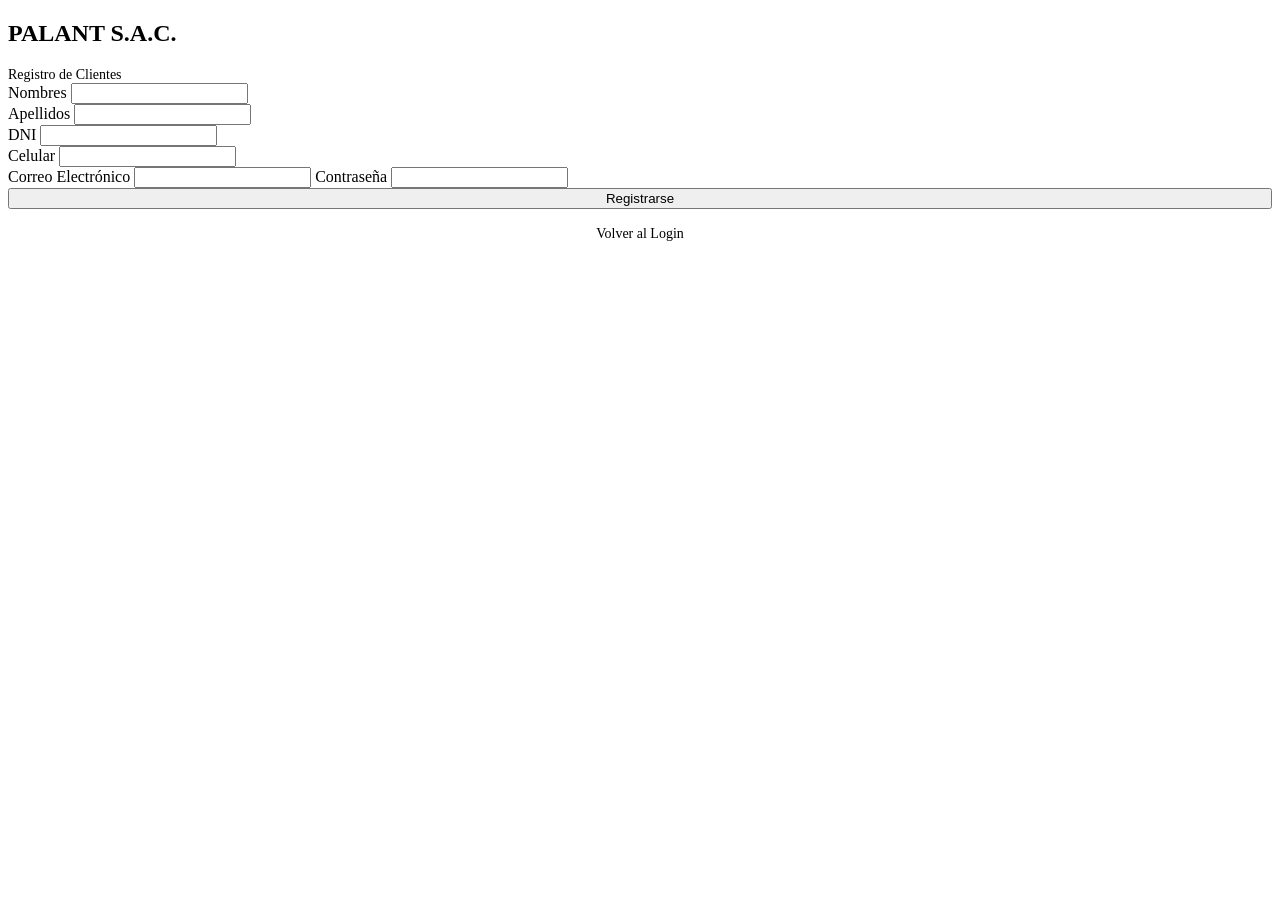
<file: src/main/resources/templates/registro.html>
<!DOCTYPE html>
<html xmlns:th="http://www.thymeleaf.org">
<head>
    <meta charset="UTF-8">
    <title>Registro - PALANT S.A.C</title>
    <link rel="icon" type="image/png" th:href="@{/assets/favicon_square.png}">
    <link rel="stylesheet" th:href="@{/css/style.css}">
</head>
<body class="auth-wrapper">
    <div class="login-card wide">
        <div class="login-header">
            <h2>PALANT S.A.C.</h2>
            <p style="margin:0; font-size: 14px;">Registro de Clientes</p>
        </div>
        <div class="login-body">
            <form th:action="@{/registro}" th:object="${cliente}" method="post">
                <div class="grid" style="grid-template-columns: 1fr 1fr; gap:10px;">
                    <div>
                        <label>Nombres</label>
                        <input type="text" th:field="*{nombres}" class="form-control" required>
                    </div>
                    <div>
                        <label>Apellidos</label>
                        <input type="text" th:field="*{apellidos}" class="form-control" required>
                    </div>
                </div>
                <div class="grid" style="grid-template-columns: 1fr 1fr; gap:10px;">
                    <div>
                        <label>DNI</label>
                        <input type="text" th:field="*{dni}" class="form-control" required>
                    </div>
                    <div>
                        <label>Celular</label>
                        <input type="text" th:field="*{celular}" class="form-control" required>
                    </div>
                </div>
                <label>Correo Electrónico</label>
                <input type="email" th:field="*{correo}" class="form-control" required>
                
                <label>Contraseña</label>
                <input type="password" th:field="*{contrasena}" class="form-control" required>
                
                <button type="submit" class="btn" style="width: 100%;">Registrarse</button>
            </form>
            <div style="text-align: center; margin-top: 15px;">
                <a th:href="@{/login}" style="color: var(--card-bg); text-decoration:none; font-size:14px;">Volver al Login</a>
            </div>
        </div>
    </div>
</body>
</html>
</file>
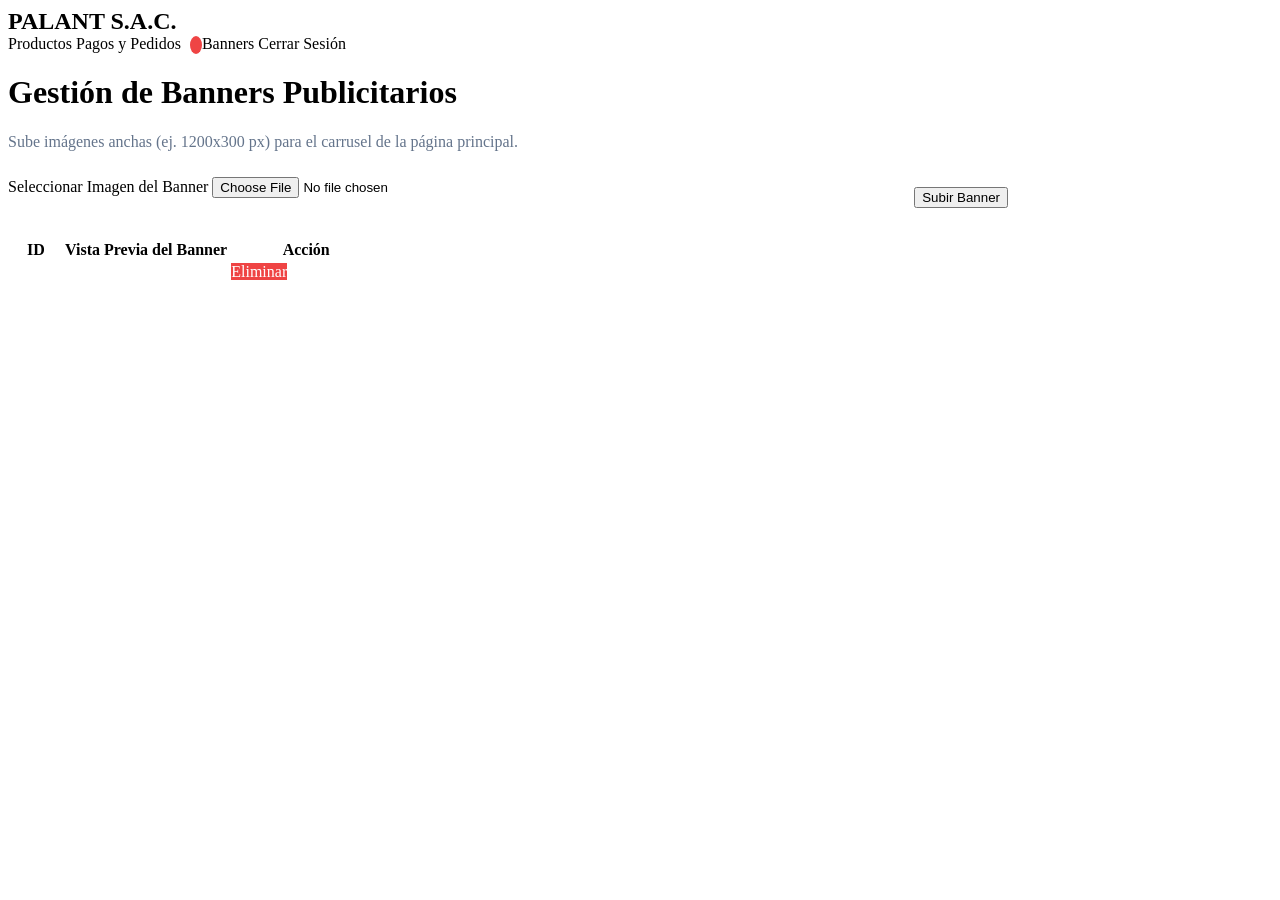
<file: src/main/resources/templates/admin/banners.html>
<!DOCTYPE html>
<html xmlns:th="http://www.thymeleaf.org">
<head>
    <meta charset="UTF-8">
    <title>Gestión de Banners Publicitarios</title>
    <link rel="icon" type="image/png" th:href="@{/assets/favicon_square.png}">
    <link rel="stylesheet" th:href="@{/css/style.css}">
</head>
<body>
    <div class="admin-nav">
        <div>
            <h2 style="margin: 0; display: inline-block;">PALANT S.A.C.</h2>
            <span style="font-size: 12px; margin-left: 10px; color: rgba(255,255,255,0.7);">Panel de Control</span>
        </div>
        <div class="admin-nav-links">
            <a th:href="@{/admin/productos}">Productos</a>
            <a th:href="@{/admin/pedidos}">
                Pagos y Pedidos
                <span th:if="${pendientesCount != null and pendientesCount > 0}" th:text="${pendientesCount}" style="background: #ef4444; color: white; border-radius: 50%; padding: 2px 6px; font-size: 12px; margin-left: 5px;"></span>
            </a>
            <a th:href="@{/admin/banners}" class="active">Banners</a>
            <a th:href="@{/admin/logout}" class="btn" style="color:var(--nav-gradient);">Cerrar Sesión</a>
        </div>
    </div>

    <div class="container" style="max-width: 1000px;">
        <h1>Gestión de Banners Publicitarios</h1>
        <p style="color: #64748b;">Sube imágenes anchas (ej. 1200x300 px) para el carrusel de la página principal.</p>

        <div class="form-section" style="margin-bottom: 30px;">
            <form th:action="@{/admin/banners/guardar}" method="post" enctype="multipart/form-data" style="display:flex; gap:15px; align-items:center;">
                <div style="flex:1;">
                    <label>Seleccionar Imagen del Banner</label>
                    <input type="file" name="archivoBanner" class="form-control" accept="image/*" required>
                </div>
                <div style="padding-top:20px;">
                    <button type="submit" class="btn">Subir Banner</button>
                </div>
            </form>
        </div>

        <div class="list-section">
            <table class="prod-table">
                <thead>
                    <tr>
                        <th style="width:50px;">ID</th>
                        <th>Vista Previa del Banner</th>
                        <th style="width:150px;">Acción</th>
                    </tr>
                </thead>
                <tbody>
                    <tr th:each="b : ${banners}">
                        <td th:text="${b.idBanner}"></td>
                        <td>
                            <img th:src="${b.imagenBase64}" style="width: 100%; max-width: 500px; height: auto; border-radius: 8px;">
                        </td>
                        <td>
                            <a th:href="@{/admin/banners/eliminar/{id}(id=${b.idBanner})}" class="btn" style="background:#ef4444; color:white;">Eliminar</a>
                        </td>
                    </tr>
                </tbody>
            </table>
        </div>
    </div>
</body>
</html>
</file>
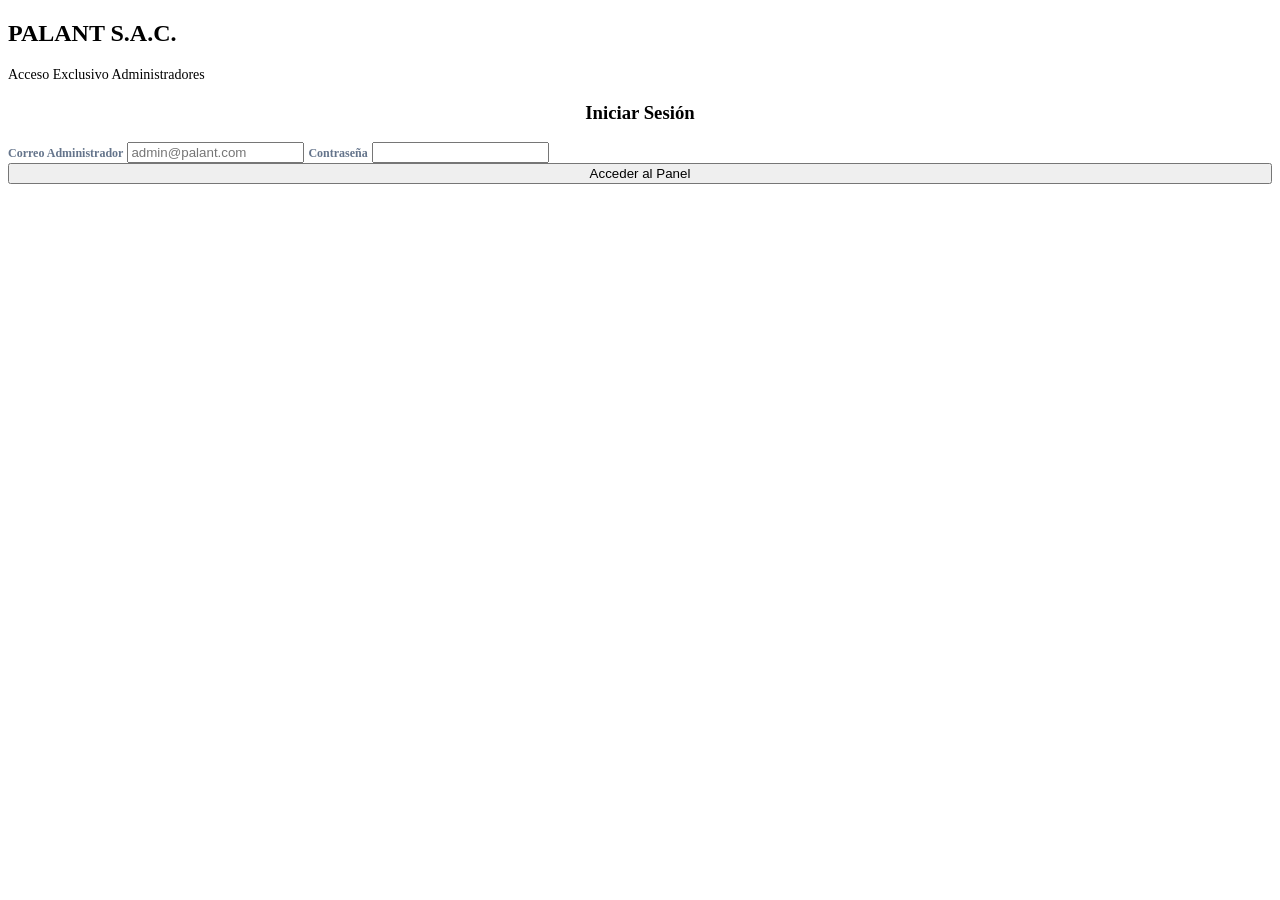
<file: src/main/resources/templates/admin/login.html>
<!DOCTYPE html>
<html xmlns:th="http://www.thymeleaf.org">
<head>
    <meta charset="UTF-8">
    <title>Login Administrador - PALANT S.A.C</title>
    <link rel="icon" type="image/png" th:href="@{/assets/favicon_square.png}">
    <link rel="stylesheet" th:href="@{/css/style.css}">
</head>
<body class="auth-wrapper">
    <div class="login-card">
        <div class="login-header">
            <h2>PALANT S.A.C.</h2>
            <p style="margin:0; font-size: 14px; color: var(--accent);">Acceso Exclusivo Administradores</p>
        </div>
        <div class="login-body">
            <h3 style="text-align: center;">Iniciar Sesión</h3>
            <p th:if="${error}" th:text="${error}" style="color: red; text-align: center;"></p>
            
            <form th:action="@{/admin/login}" method="post">
                <label style="font-size:12px; color:#64748b; font-weight:bold;">Correo Administrador</label>
                <input type="email" name="correo" class="form-control" placeholder="admin@palant.com" required>
                
                <label style="font-size:12px; color:#64748b; font-weight:bold;">Contraseña</label>
                <input type="password" name="contrasena" class="form-control" required>
                
                <button type="submit" class="btn" style="width: 100%;">Acceder al Panel</button>
            </form>
        </div>
    </div>
</body>
</html>
</file>
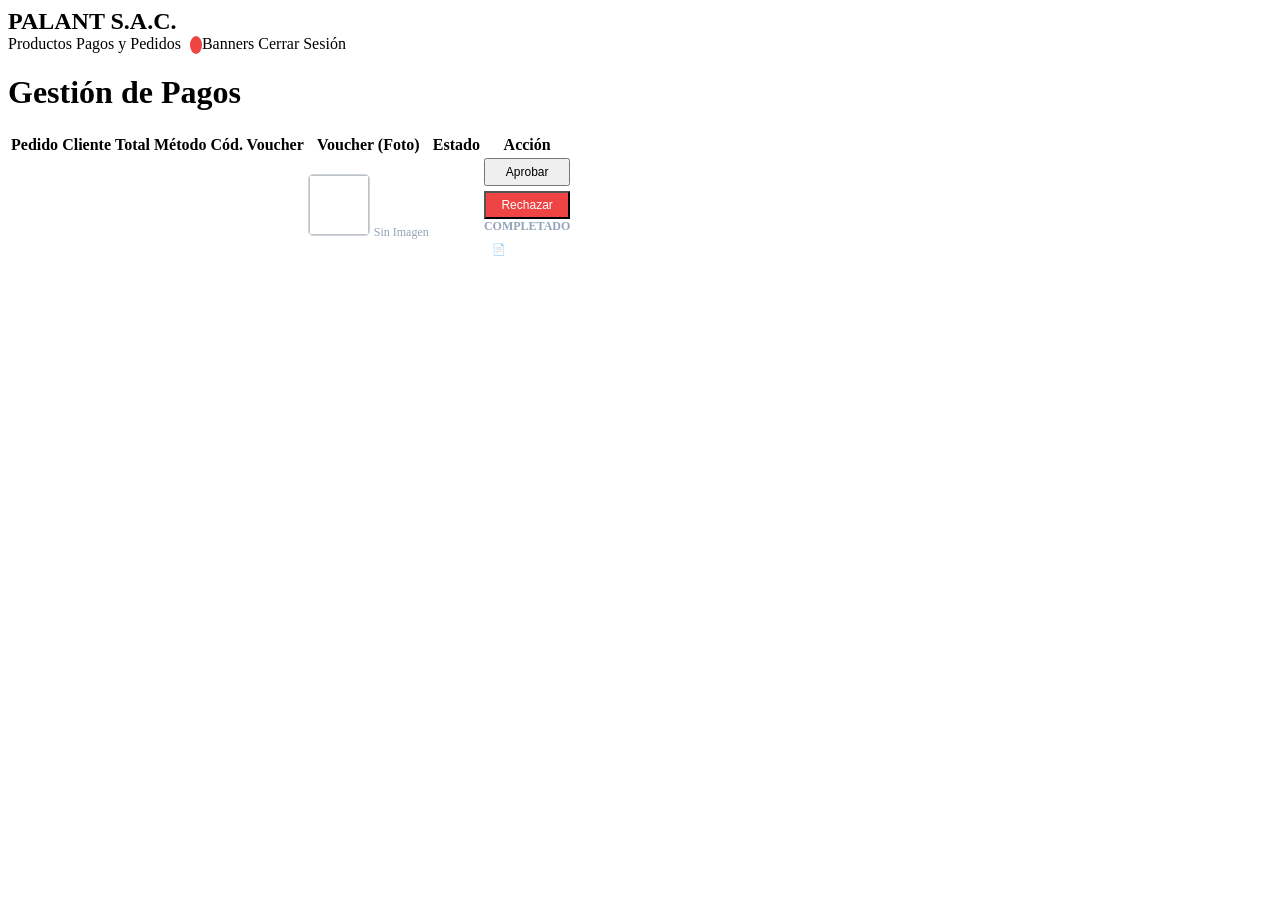
<file: src/main/resources/templates/admin/pedidos.html>
<!DOCTYPE html>
<html xmlns:th="http://www.thymeleaf.org">
<head>
    <meta charset="UTF-8">
    <title>Gestión de Pagos y Pedidos</title>
    <link rel="icon" type="image/png" th:href="@{/assets/favicon_square.png}">
    <link rel="stylesheet" th:href="@{/css/style.css}">
</head>
<body>
    <div class="admin-nav">
        <div>
            <h2 style="margin: 0; display: inline-block;">PALANT S.A.C.</h2>
            <span style="font-size: 12px; margin-left: 10px; color: rgba(255,255,255,0.7);">Panel de Control</span>
        </div>
        <div class="admin-nav-links">
            <a th:href="@{/admin/productos}">Productos</a>
            <a th:href="@{/admin/pedidos}" class="active">
                Pagos y Pedidos
                <span th:if="${pendientesCount != null and pendientesCount > 0}" th:text="${pendientesCount}" style="background: #ef4444; color: white; border-radius: 50%; padding: 2px 6px; font-size: 12px; margin-left: 5px;"></span>
            </a>
            <a th:href="@{/admin/banners}">Banners</a>
            <a th:href="@{/admin/logout}" class="btn" style="color:var(--nav-gradient);">Cerrar Sesión</a>
        </div>
    </div>

    <div class="container" style="max-width:1400px;">
        <h1>Gestión de Pagos</h1>
        
        <div class="list-section">
            <table class="prod-table">
                <thead>
                    <tr>
                        <th>Pedido</th>
                        <th>Cliente</th>
                        <th>Total</th>
                        <th>Método</th>
                        <th>Cód. Voucher</th>
                        <th>Voucher (Foto)</th>
                        <th>Estado</th>
                        <th>Acción</th>
                    </tr>
                </thead>
                <tbody>
                    <tr th:each="p : ${pedidos}">
                        <td th:text="'#' + ${p.idPedido}"></td>
                        <td>
                            <strong th:text="${p.cliente.nombres + ' ' + p.cliente.apellidos}"></strong><br>
                            <small th:text="'Cel: ' + ${p.cliente.celular}" style="color:#64748b;"></small>
                        </td>
                        <td th:text="'S/ ' + ${p.montoTotal}"></td>
                        <td th:text="${p.metodoPago}"></td>
                        <td th:text="${p.codigoVoucher}" style="font-family: monospace; color: var(--accent); font-weight: bold;"></td>
                        <td>
                            <a th:if="${p.imagenVoucher != null}" th:href="${p.imagenVoucher}" target="_blank">
                                <img th:src="${p.imagenVoucher}" style="width:60px; height:60px; object-fit:cover; border-radius:5px; border:1px solid #cbd5e1;">
                            </a>
                            <span th:if="${p.imagenVoucher == null}" style="color:#94a3b8; font-size:12px;">Sin Imagen</span>
                        </td>
                        <td th:text="${p.estado}"></td>
                        <td>
                            <form th:action="@{/admin/pedidos/validar}" method="post" th:if="${p.estado == 'Pendiente'}">
                                <input type="hidden" name="idPedido" th:value="${p.idPedido}">
                                <div style="display:flex; gap:5px; flex-direction:column;">
                                    <input type="submit" name="accion" value="Aprobar" class="btn" style="padding: 5px 10px; font-size: 12px;">
                                    <input type="submit" name="accion" value="Rechazar" class="btn" style="padding: 5px 10px; font-size: 12px; background: #ef4444; color: white;">
                                </div>
                            </form>
                            <div th:if="${p.estado != 'Pendiente'}">
                                <span style="color: #94a3b8; font-size:12px; font-weight:bold; display:block; margin-bottom:5px;">COMPLETADO</span>
                                <a th:if="${p.estado == 'Validado'}" th:href="@{/boleta/{id}(id=${p.idPedido})}" target="_blank" class="btn" style="padding: 3px 8px; font-size: 11px; background:var(--nav-gradient); color:white; text-decoration:none;">📄 Ver Boleta</a>
                            </div>
                        </td>
                    </tr>
                </tbody>
            </table>
        </div>
    </div>
</body>
</html>
</file>
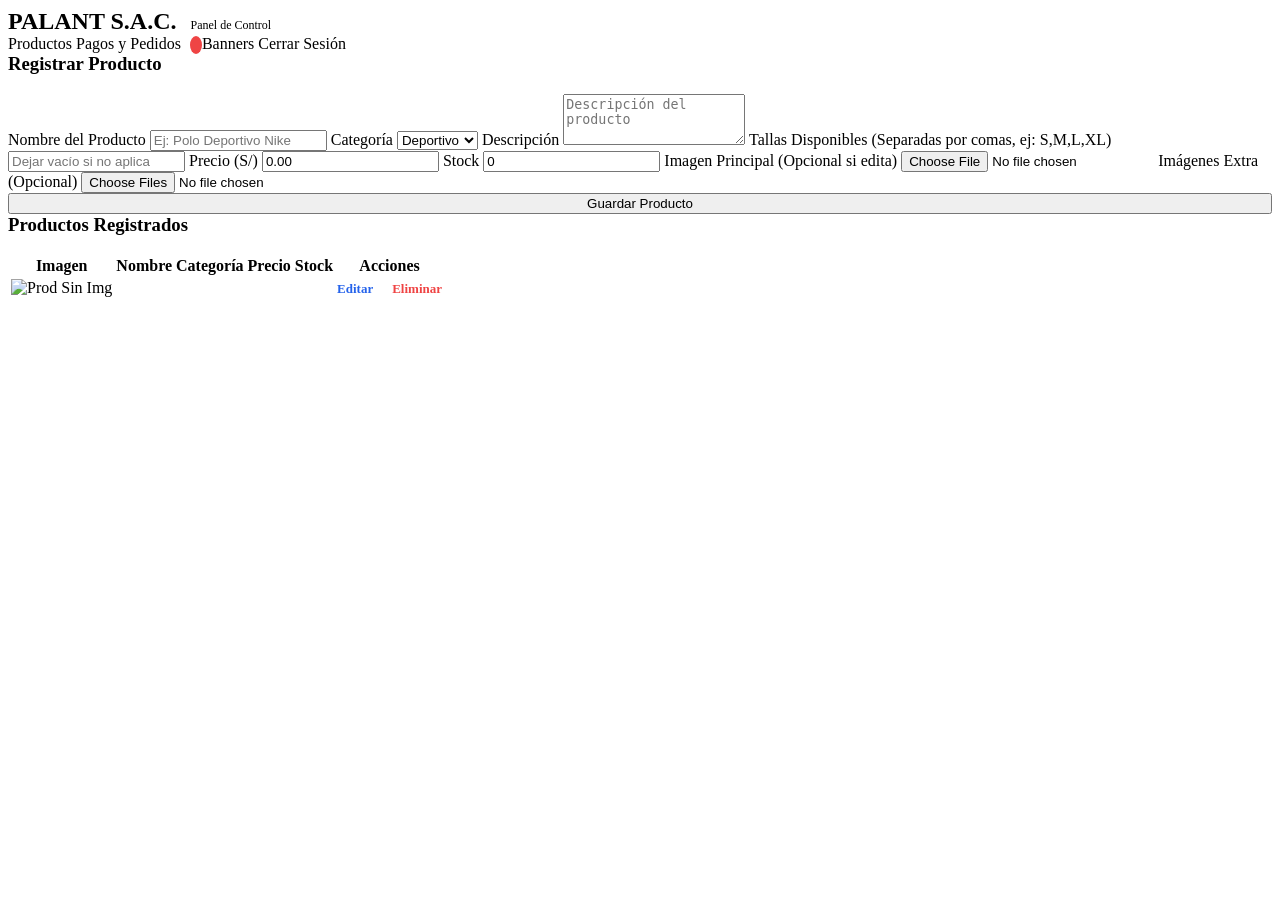
<file: src/main/resources/templates/admin/productos.html>
<!DOCTYPE html>
<html xmlns:th="http://www.thymeleaf.org">
<head>
    <meta charset="UTF-8">
    <title>Gestión de Productos</title>
    <link rel="icon" type="image/png" th:href="@{/assets/favicon_square.png}">
    <link rel="stylesheet" th:href="@{/css/style.css}">
</head>
<body>
    <div class="admin-nav">
        <div>
            <h2 style="margin: 0; display: inline-block;">PALANT S.A.C.</h2>
            <span style="font-size: 12px; margin-left: 10px; color: var(--text-muted);">Panel de Control</span>
        </div>
        <div class="admin-nav-links">
            <a th:href="@{/admin/productos}" class="active">Productos</a>
            <a th:href="@{/admin/pedidos}">
                Pagos y Pedidos
                <span th:if="${pendientesCount != null and pendientesCount > 0}" th:text="${pendientesCount}" style="background: #ef4444; color: white; border-radius: 50%; padding: 2px 6px; font-size: 12px; margin-left: 5px;"></span>
            </a>
            <a th:href="@{/admin/banners}">Banners</a>
            <a th:href="@{/admin/logout}" class="btn" style="color:var(--card-bg);">Cerrar Sesión</a>
        </div>
    </div>

    <div class="container">
        <div class="content-grid">
            
            <div class="form-section">
                <h3 style="margin-top: 0;" id="formTitle">Registrar Producto</h3>
                <form id="producto-form" th:action="@{/admin/productos/guardar}" th:object="${producto}" method="post" enctype="multipart/form-data">
                    <input type="hidden" th:field="*{idProducto}" id="idProducto">
                    
                    <label>Nombre del Producto</label>
                    <input type="text" th:field="*{nombre}" id="nombre" class="form-control" placeholder="Ej: Polo Deportivo Nike" required>
                    
                    <label>Categoría</label>
                    <select th:field="*{categoria}" id="categoria" class="form-control" required>
                        <option value="DEPORTIVO">Deportivo</option>
                        <option value="CASUAL">Casual</option>
                        <option value="ACCESORIO">Accesorio</option>
                    </select>
                    
                    <label>Descripción</label>
                    <textarea th:field="*{descripcion}" id="descripcion" class="form-control" rows="3" placeholder="Descripción del producto"></textarea>
                    
                    <label>Tallas Disponibles (Separadas por comas, ej: S,M,L,XL)</label>
                    <input type="text" th:field="*{tallasDisponibles}" id="tallasDisponibles" class="form-control" placeholder="Dejar vacío si no aplica">
                    
                    <label>Precio (S/)</label>
                    <input type="number" step="0.01" th:field="*{precio}" id="precio" class="form-control" value="0.00" required>
                    
                    <label>Stock</label>
                    <input type="number" th:field="*{stock}" id="stock" class="form-control" value="0" required>
                    
                    <label>Imagen Principal (Opcional si edita)</label>
                    <input type="file" name="archivoImagen" id="archivoImagen" class="form-control" accept="image/*">
                    <input type="hidden" th:field="*{imagenBase64}">
                    
                    <label>Imágenes Extra (Opcional)</label>
                    <input type="file" name="archivosExtra" id="archivosExtra" class="form-control" accept="image/*" multiple>
                    
                    <button type="submit" class="btn" style="width: 100%;">Guardar Producto</button>
                </form>
            </div>
            
            <div class="list-section">
                <h3 style="margin-top: 0;">Productos Registrados</h3>
                <table class="prod-table">
                    <thead>
                        <tr>
                            <th>Imagen</th>
                            <th>Nombre</th>
                            <th>Categoría</th>
                            <th>Precio</th>
                            <th>Stock</th>
                            <th>Acciones</th>
                        </tr>
                    </thead>
                    <tbody>
                        <tr th:each="p : ${productos}">
                            <td>
                                <img th:if="${p.imagenBase64 != null}" th:src="${p.imagenBase64}" alt="Prod">
                                <span th:if="${p.imagenBase64 == null}">Sin Img</span>
                            </td>
                            <td>
                                <strong th:text="${p.nombre}"></strong><br>
                                <small th:text="${p.descripcion}" style="color: #94a3b8;"></small>
                            </td>
                            <td th:text="${p.categoria}"></td>
                            <td th:text="'S/ ' + ${p.precio}"></td>
                            <td th:text="${p.stock} + ' unidades'"></td>
                            <td>
                                <a href="#" 
                                   th:data-id="${p.idProducto}"
                                   th:data-nombre="${p.nombre}"
                                   th:data-categoria="${p.categoria}"
                                   th:data-descripcion="${p.descripcion}"
                                   th:data-precio="${p.precio}"
                                   th:data-stock="${p.stock}"
                                   th:data-tallas="${p.tallasDisponibles}"
                                   onclick="cargarDatosEdicion(this); return false;" 
                                   style="color: #2563eb; font-size: 13px; font-weight: bold; text-decoration: none; margin-right: 15px;">Editar</a>
                                <a th:href="@{/admin/productos/eliminar/{id}(id=${p.idProducto})}" style="color: #ef4444; font-size: 13px; font-weight: bold; text-decoration: none;" onclick="return confirm('¿Estás seguro de eliminar este producto?');">Eliminar</a>
                            </td>
                        </tr>
                    </tbody>
                </table>
            </div>
            
        </div>
    </div>
    </div>

    <script>
        function cargarDatosEdicion(btn) {
            document.getElementById('idProducto').value = btn.getAttribute('data-id');
            document.getElementById('nombre').value = btn.getAttribute('data-nombre');
            document.getElementById('categoria').value = btn.getAttribute('data-categoria');
            document.getElementById('descripcion').value = btn.getAttribute('data-descripcion') || '';
            document.getElementById('tallasDisponibles').value = btn.getAttribute('data-tallas') || '';
            document.getElementById('precio').value = btn.getAttribute('data-precio');
            document.getElementById('stock').value = btn.getAttribute('data-stock');
            
            document.getElementById('formTitle').innerText = 'Editar Producto';
            
            let btnCancel = document.getElementById('btnCancelar');
            if(!btnCancel) {
                btnCancel = document.createElement('button');
                btnCancel.id = 'btnCancelar';
                btnCancel.type = 'button';
                btnCancel.innerText = 'Cancelar Edición';
                btnCancel.className = 'btn';
                btnCancel.style.backgroundColor = '#64748b';
                btnCancel.style.marginTop = '10px';
                btnCancel.style.width = '100%';
                btnCancel.onclick = cancelarEdicion;
                document.getElementById('producto-form').appendChild(btnCancel);
            }
            
            window.scrollTo({ top: 0, behavior: 'smooth' });
        }
        
        function cancelarEdicion() {
            document.getElementById('idProducto').value = '0';
            document.getElementById('producto-form').reset();
            document.getElementById('formTitle').innerText = 'Registrar Producto';
            const btnCancel = document.getElementById('btnCancelar');
            if (btnCancel) btnCancel.remove();
        }
    </script>
</body>
</html>
</file>
